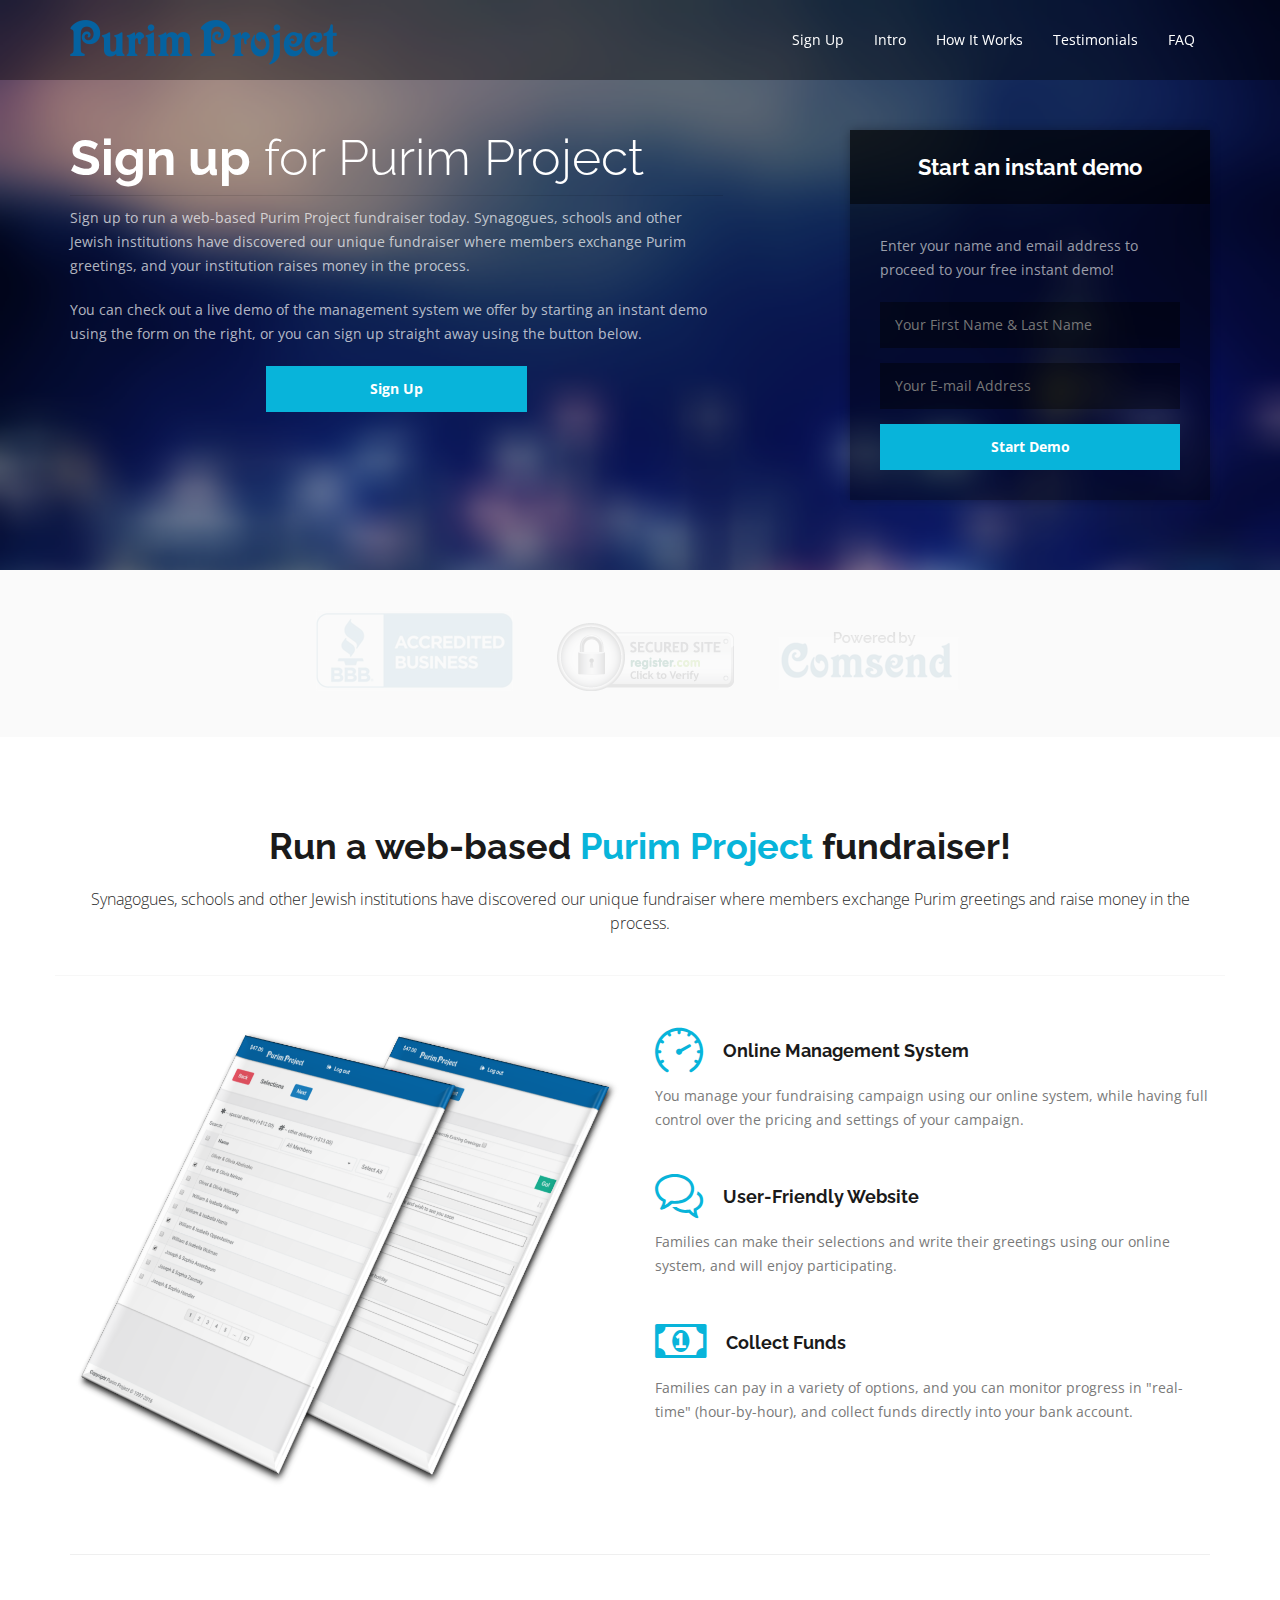
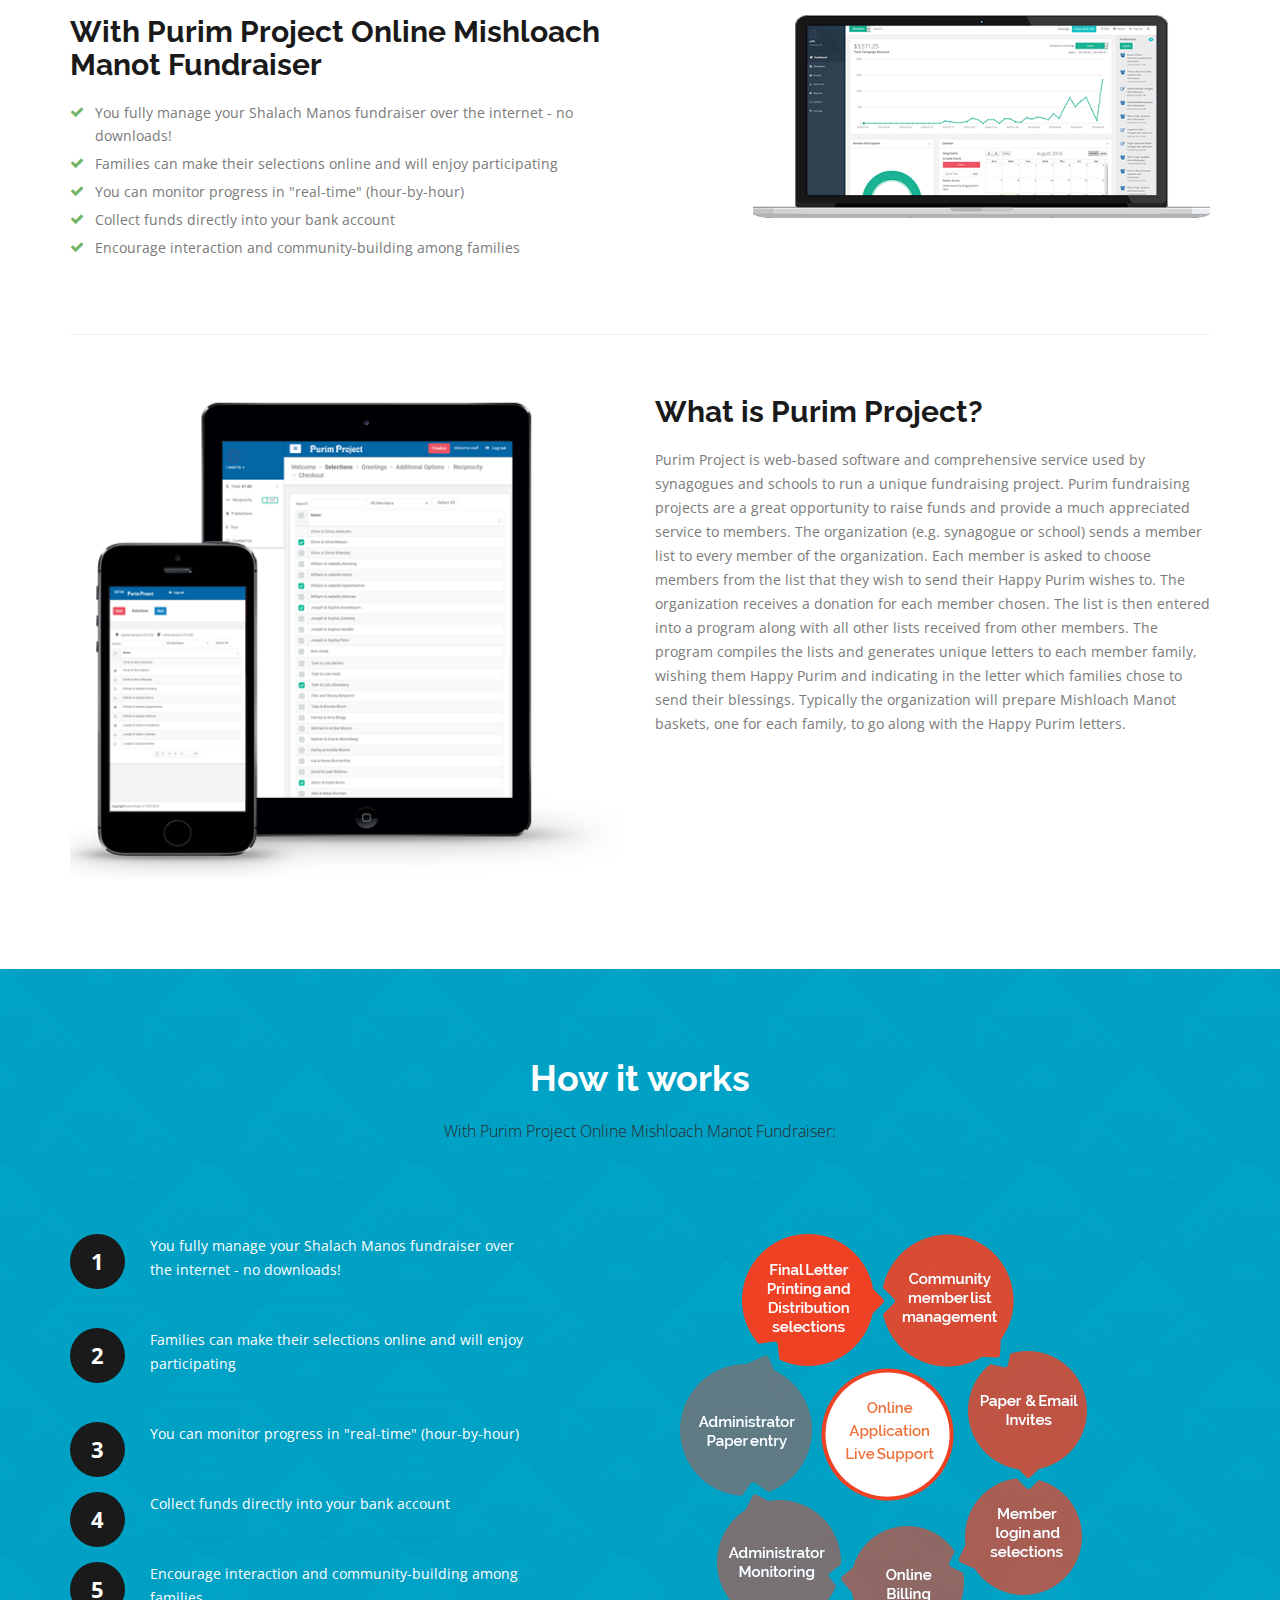
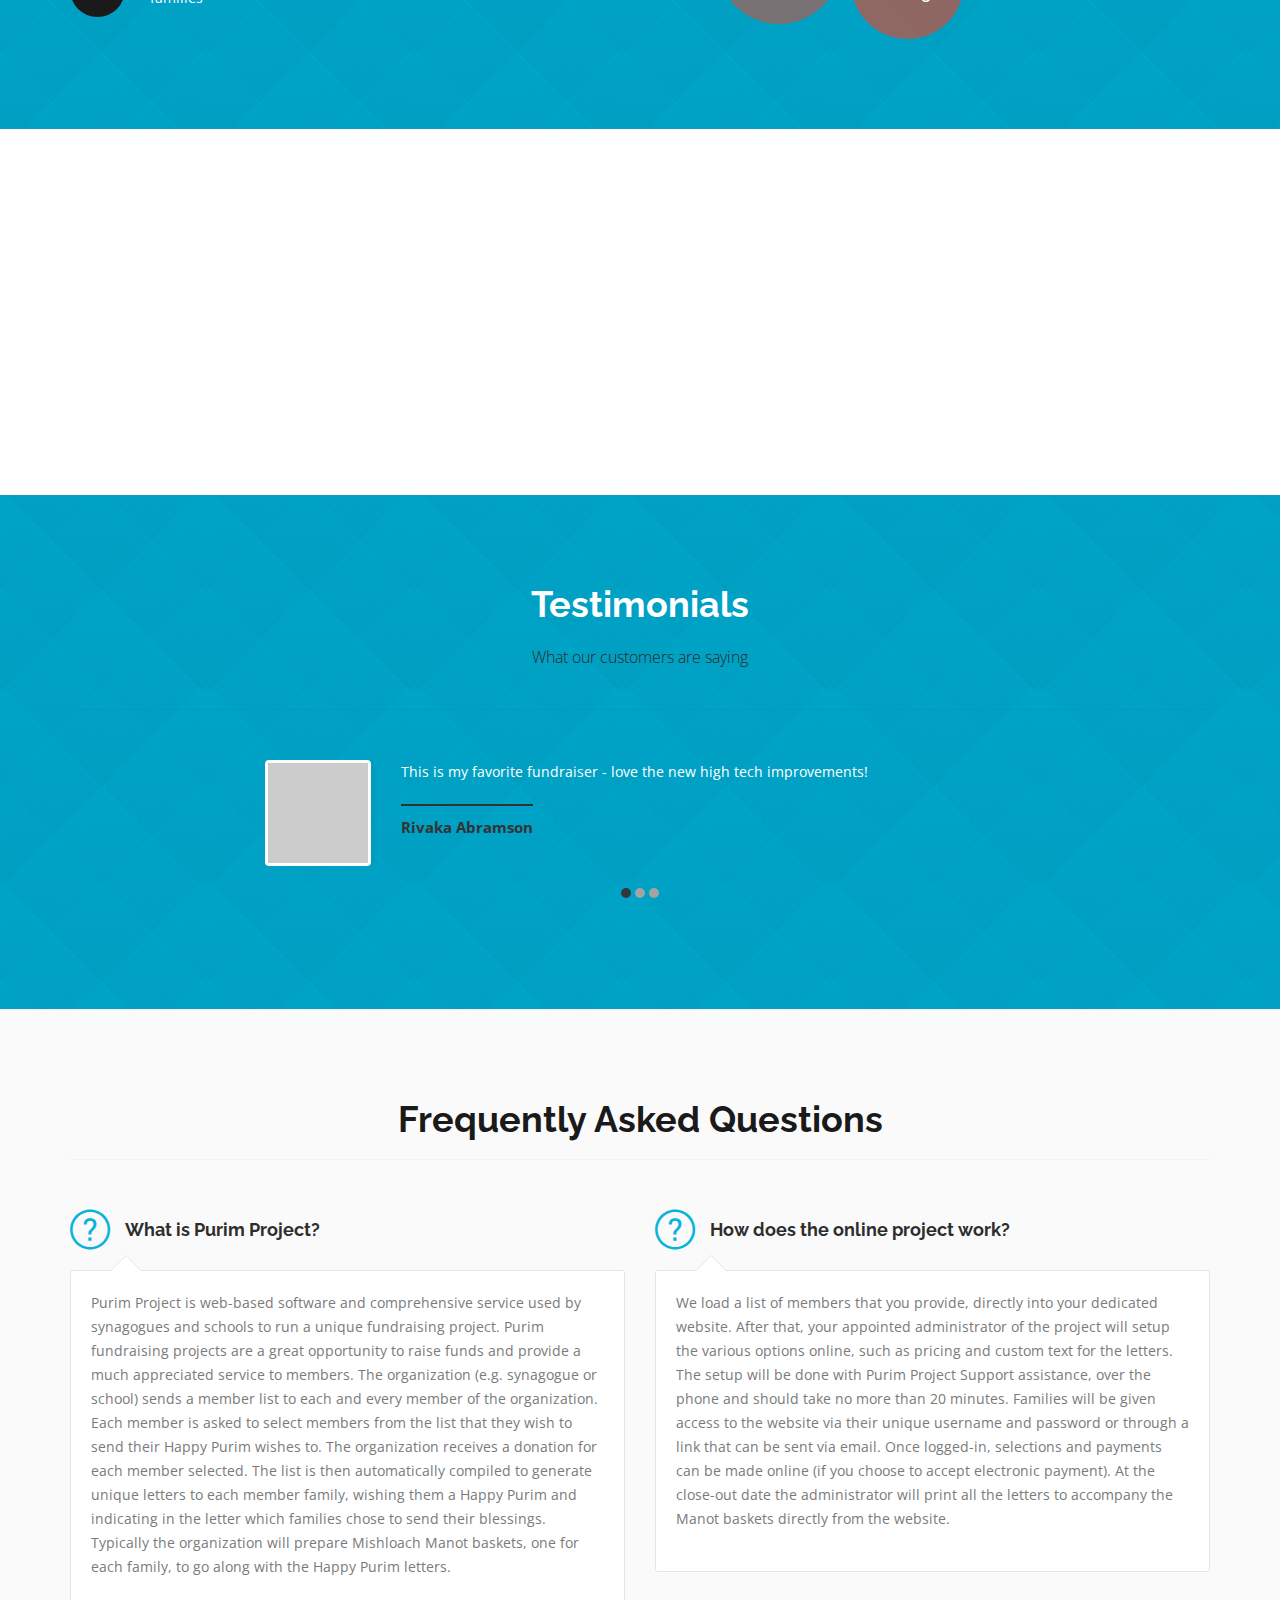
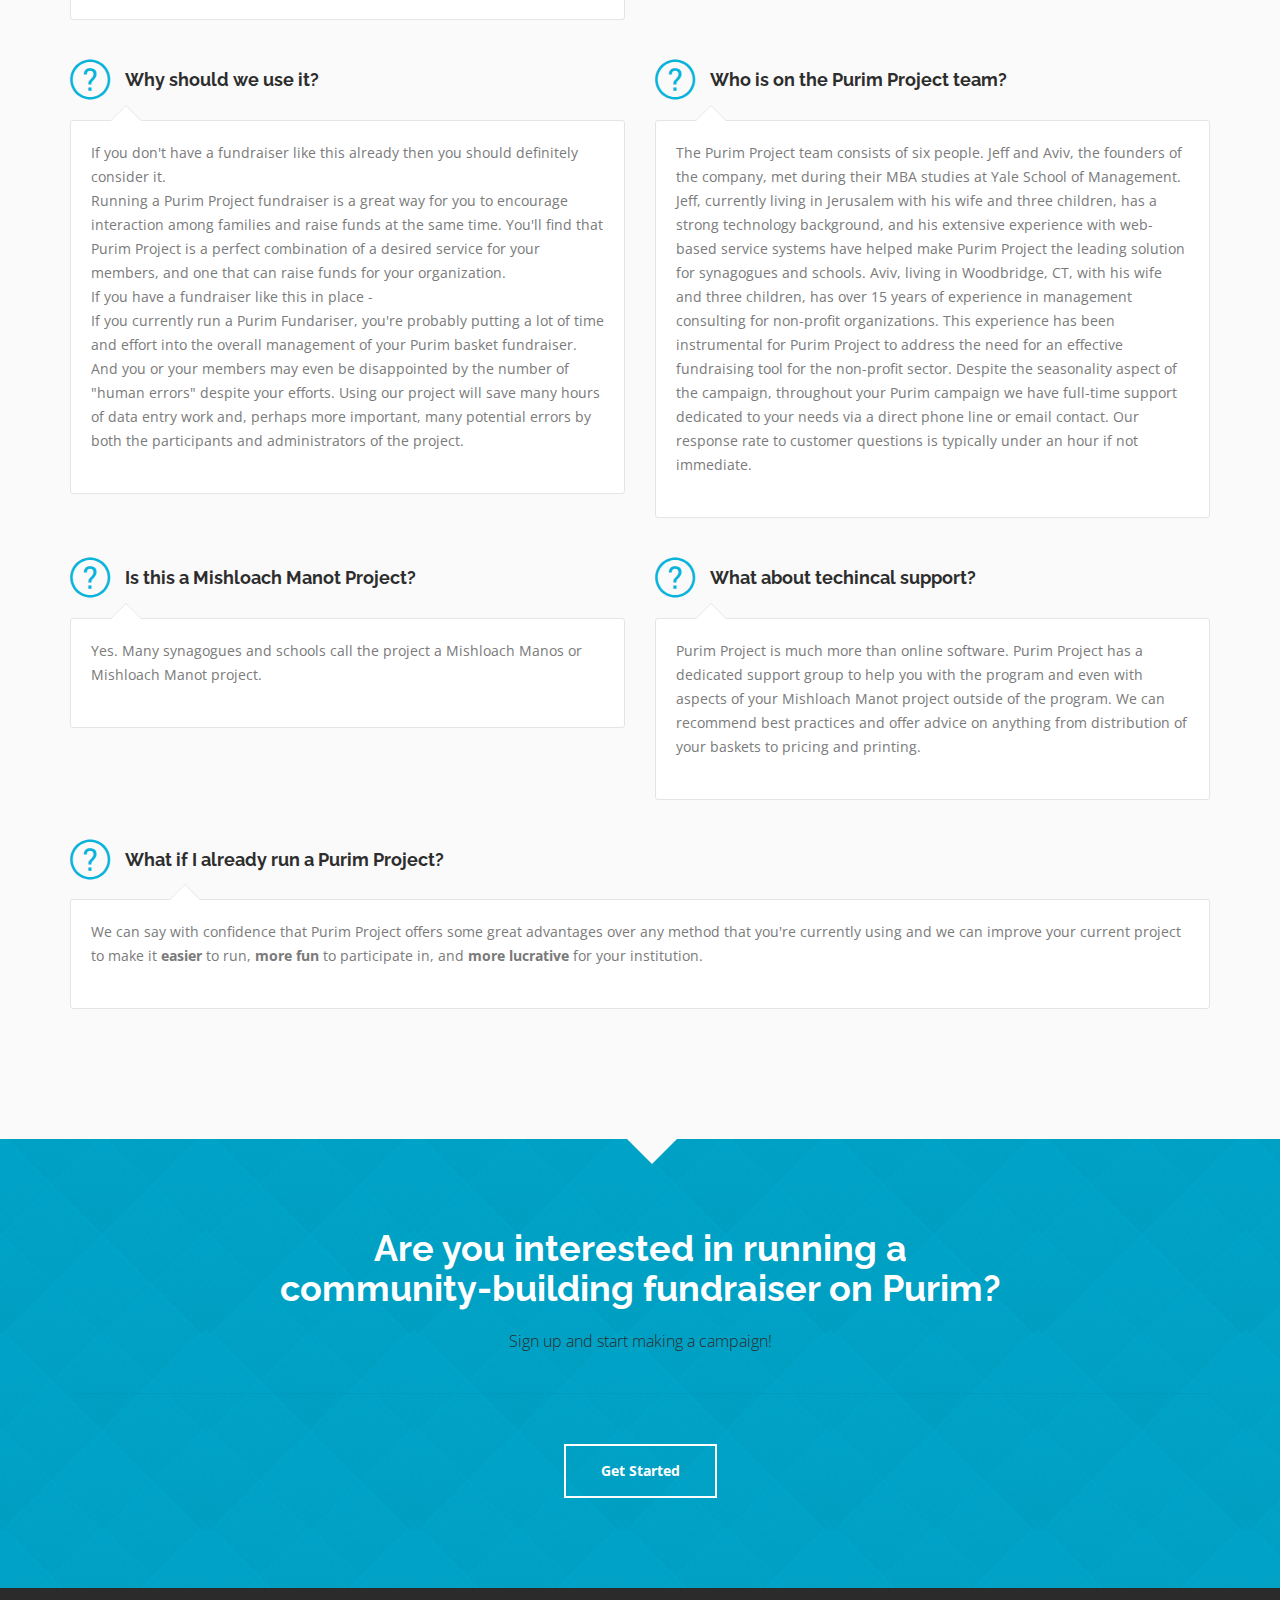
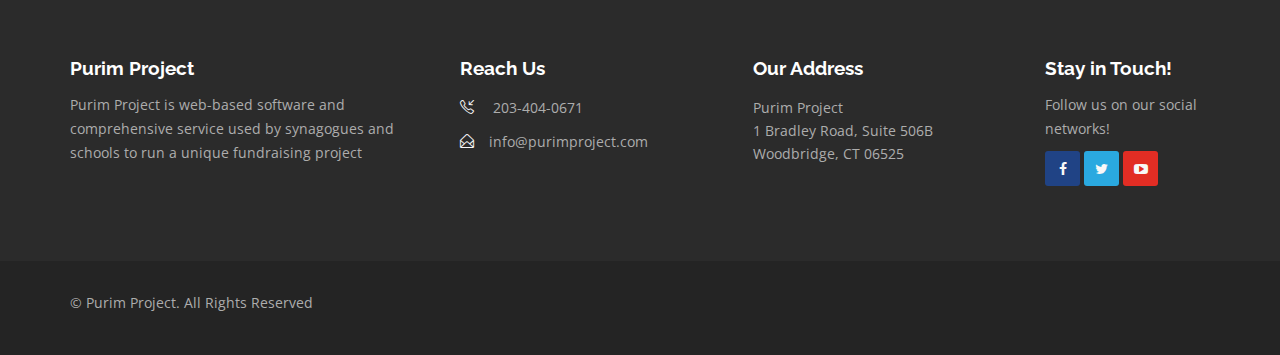
<file: index.html>
<!DOCTYPE html>
<!--[if lt IE 7 ]><html class="ie ie6" lang="en"> <![endif]-->
<!--[if IE 7 ]><html class="ie ie7" lang="en"> <![endif]-->
<!--[if IE 8 ]><html class="ie ie8" lang="en"> <![endif]-->
<!--[if (gte IE 9)|!(IE)]><!-->
<html lang="en"> <!--<![endif]-->

<head>
	<meta charset="utf-8">
	<title>Purim Project</title>
	<meta name="author" content="">
	<meta name="keywords" content="">
	<meta name="description" content="">		
	
	<!-- Mobile Specific Metas -->
	<meta name="viewport" content="width=device-width, initial-scale=1, maximum-scale=1">		
	
	<!-- Libs CSS -->
	<link href="css/bootstrap.css" rel="stylesheet">
	<link href="css/simple-line-icons.css" rel="stylesheet">
	<link href="css/font-awesome.min.css" rel="stylesheet">
	<link href="css/prettyPhoto.css" rel="stylesheet" type="text/css" media="all" />
	
	<!-- Template CSS -->
	<link href="css/style.css" rel="stylesheet"> 

	<!-- Google Fonts -->
	<link href='http://fonts.googleapis.com/css?family=Raleway:400,700,800&amp;subsetting=all' rel='stylesheet' type='text/css'>
	<link href='http://fonts.googleapis.com/css?family=Open+Sans:400italic,400,800,700,300' rel='stylesheet' type='text/css'>

	<!--[if lt IE 9]>
		<script src="./js/html5shiv.js"></script>
		<script src="./js/respond.js"></script>
		<meta http-equiv="X-UA-Compatible" content="IE=edge">
	<![endif]-->
	
</head>

<body data-spy="scroll" data-target=".navigation">
	
	<!-- Banner -->	
    <div id="banner" class="bg-blur">
		<!-- Start Header -->
		<div id="header">
			<nav class="navbar navbar-inverse navbar-fixed-top" role="navigation">
				<div class="container">
					<div class="navbar-header">
						<button type="button" class="navbar-toggle" data-toggle="collapse" data-target=".navbar-collapse">
							<span class="sr-only">Toggle navigation</span>
							<span class="icon-bar"></span>
							<span class="icon-bar"></span>
							<span class="icon-bar"></span>
						</button>
						<!-- Start Logo / Text -->
						<a class="navbar-brand text-logo" href="#"><img src="img/pp_logo.png" style="width:268px;height:45px;"></a>
						<!-- End Logo / Text -->
					</div>
					<!-- Start Navigation -->
					<div class="navigation navbar-collapse collapse">
						<ul class="nav navbar-nav menu-right">
							<li class="active"><a href="#banner">Sign Up</a></li>
							<li><a href="#intro">Intro</a></li>
							<li><a href="#how-it-works">How It Works</a></li>
							<li><a href="#testimonials">Testimonials</a></li>
							<li><a href="#faq">FAQ</a></li>
						</ul>
					</div>
					<!-- End Navigation  -->
				</div>
			</nav>
		</div>
		<!-- End Header -->
		<div class="banner-content">
			<div class="container">
				<div class="row">
					<!-- Start Header Text -->
					<div class="col-md-7 col-sm-7">
						<h1><strong>Sign up</strong> for Purim Project</h1>
						<p>Sign up to run a web-based Purim Project fundraiser today. Synagogues, schools and other Jewish institutions have discovered our unique fundraiser where members exchange Purim greetings, and your institution raises money in the process.</p>
						<p>You can check out a live demo of the management system we offer by starting an instant demo using the form on the right, or you can sign up straight away using the button below.</p>
						<a href="sign_up.html" class="btn btn-default btn-submit" style="width:40%;">Sign Up</a><br>
					</div>
					<!-- End Header Text -->
					<!-- Start Banner Optin Form-->
					<div class="col-lg-4 col-md-4 col-md-offset-1 col-sm-5">
						<div class="banner-form">
							<div class="form-title">
								<h2>Start an instant demo</h2>
							</div>
							<div class="form-body">
								<p>Enter your name and email address to proceed to your free instant demo!</p>
								<form id="banner-form" class="form" method="post" action="form.php">
									<div class="form-group">
										<input name="banner-name" id="banner-name" type="text" class="form-control" required placeholder="Your First Name & Last Name">
									</div>
									<div class="form-group">
										<input name="banner-email" id="banner-email" type="text" class="form-control" required placeholder="Your E-mail Address">
									</div>
									<button type="submit" class="btn btn-default btn-submit">Start Demo</button>
								</form>
							</div>
						</div>
					</div>
					<!-- End Banner Optin Form -->
				</div>
			</div>
		</div>
    </div>
	<!-- End Banner -->
	
	<!-- Clients Logo -->
	<div id="clients" class="padding40 bg-grey hidden-xs">
		<div class="container">
			<ul class="list-inline clients-logo text-center">
				<li><img src="img/partner1.png" alt="" title="" /></li><!--Image path of logo -->
				<li><img src="img/partner2.png" alt="" title="" /></li>
				<li><img src="img/partner3.png" alt="" title="" /></li>
			</ul>
		</div>
	</div>
	<!-- End Clients Logo -->
	
	<!-- Intro -->
	<section id="intro" class="section">
		<div class="container">
			<div class="row">
				<div class="col-md-12 headline">
					<h2>Run a web-based <span class="blue">Purim Project</span> fundraiser!</h2>
					<p>Synagogues, schools and other Jewish institutions have discovered our unique fundraiser where members exchange Purim greetings and raise money in the process.</p>
				</div>
			</div>
			<div class="row">
				<div class="col-lg-6 col-md-6">
					<img src="img/pp_phone.png" class="img-responsive" alt="" title="">
				</div>
				<div class="col-lg-6 col-md-6">
					<div class="features"><!-- Main Points -->
						<i class="line-font blue icon-speedometer"></i><!-- Main Point Icon -->
						<h3>Online Management System</h3><!-- Main Title -->
						<p>You manage your fundraising campaign using our online system, while having full control over the pricing and settings of your campaign.</p><!-- Main Text -->
					</div><!-- End Main Points -->
					<div class="features">
						<i class="line-font blue icon-bubbles"></i>
						<h3>User-Friendly Website</h3>
						<p>Families can make their selections and write their greetings using our online system, and will enjoy participating.</p>
					</div>
					<div class="features">
						<i class="line-font blue fa fa-money"></i>
						<h3>Collect Funds</h3>
						<p>Families can pay in a variety of options, and you can monitor progress in "real-time" (hour-by-hour), and collect funds directly into your bank account.</p>
					</div>
				</div>
			</div>
			<hr class="separator60"><!-- Separator -->
			<div class="row">
				<div class="col-md-6">
					<h2>With Purim Project Online Mishloach Manot Fundraiser</h2>
					<ul class="green-arrow"><!--Green arrow list -->
						<li>You fully manage your Shalach Manos fundraiser over the internet - no downloads!</li>
						<li>Families can make their selections online and will enjoy participating</li>
						<li>You can monitor progress in "real-time" (hour-by-hour)</li>
						<li>Collect funds directly into your bank account</li>
						<li>Encourage interaction and community-building among families</li>
					</ul>
				</div>
				<div class="col-md-5 col-md-offset-1">
					<img src="img/cms_laptop.png" class="img-responsive" alt="" title="">
				</div>
			</div>
			<hr class="separator60">
			<div class="row">
				<div class="col-md-6">
					<img src="img/pp_tablet.png" class="img-responsive" alt="" title="">
				</div>
				<div class="col-md-6">
					<div class="margintop">
						<h2>What is Purim Project?</h2>
						<p>Purim Project is web-based software and comprehensive service used by synagogues and schools to run a unique fundraising project. Purim fundraising projects are a great opportunity to raise funds and provide a much appreciated service to members. The organization (e.g. synagogue or school) sends a member list to every member of the organization. Each member is asked to choose members from the list that they wish to send their Happy Purim wishes to. The organization receives a donation for each member chosen. The list is then entered into a program along with all other lists received from other members. The program compiles the lists and generates unique letters to each member family, wishing them Happy Purim and indicating in the letter which families chose to send their blessings. Typically the organization will prepare Mishloach Manot baskets, one for each family, to go along with the Happy Purim letters.</p>
						</div>
				</div>
			</div>
		</div>
	</section>
	<!-- End Intro -->
	
	<!-- How It Works -->
	<section id="how-it-works" class="section bg-blue-pattern white-text">
		<div class="container">
			<div class="row">
				<div class="col-lg-12">
					<div class="headline">
						<h2>How it works</h2>
						<p>With Purim Project Online Mishloach Manot Fundraiser:</p>
					</div>
				</div>
			</div>
			<div class="row">
				<div class="col-md-5">
					<!-- How It Works List -->
					<ul class="steps-list">
						<li>
							<span>1</span><!-- Step Number -->
							<p>You fully manage your Shalach Manos fundraiser over the internet - no downloads!</p><!-- Step Description -->
						</li>
						<li>
							<span>2</span>
							<p>Families can make their selections online and will enjoy participating</p>
						</li>
						<li>
							<span>3</span>
							<p>You can monitor progress in "real-time" (hour-by-hour)</p>
						</li>
						<li>
							<span>4</span>
							<p>Collect funds directly into your bank account</p>
						</li>
						<li>
							<span>5</span>
							<p>Encourage interaction and community-building among families</p>
						</li>
					</ul>					
					<!-- End How It Works List -->
				</div>
				<div class="col-md-7 text-center">
					<img src="img/bubbles.png" class="img-responsive" alt="" title="" />
				</div>	
			</div>
		</div>
	</section>
	<!-- End How it Works -->

	<!-- Features -->
    <section id="features" class="section" style="padding:0px;">
		<iframe width="100%" height="360" src="https://www.youtube.com/embed/Y0FhTnALi-I?rel=0" frameborder="0" allowfullscreen></iframe> <!-- Responsive video iframe -->
	</section>
	<!--End Features -->
	
	<!--Testimonials -->
	<section id="testimonials" class="section bg-blue-pattern white-text border-bottom"> <!-- bg-testimonial -->
		<div class="container">
			<div class="row">
				<div class="col-lg-12">
					<div class="headline">
						<h2>Testimonials</h2>
						<p>What our customers are saying</p>
					</div>
				</div>
			</div>	
			<div class="row">
				<div class="col-md-8 col-md-offset-2">
					<!-- Start Testimonial Slider -->
					<div class="carousel slide carousel-mod" data-ride="carousel" id="testimonial">
						<div class="carousel-inner">
							<!-- Testimonial #1  -->
							<div class="item active">
								<div class="testimonial-inner">
									<img src="img/testi.jpg" alt="" title="" /><!-- Testimonial Image  -->
									<p>This is my favorite fundraiser - love the new high tech improvements!</p><!-- Tesimonial  -->
									<small>Rivaka Abramson</small><!-- Testimonial Author  -->
								</div>
							</div>
							<!-- End Testimonial #1  -->
							<div class="item">
								<div class="testimonial-inner">
									<img src="img/testi.jpg" alt="" title="" /><!-- Testimonial Image  -->
									<p>Great Job! It was very easy and an excellent way to do it.</p><!-- Tesimonial  -->
									<small>Herbert Goldman</small><!-- Testimonial Author  -->
								</div>
							</div>				
							<div class="item">
								<div class="testimonial-inner">
									<img src="img/testi.jpg" alt="" title="" /><!-- Testimonial Image  -->
									<p>You are AMAZING!!!! This was easier than ordering from LLBean...</p><!-- Tesimonial  -->
									<small>Steve Millman</small><!-- Testimonial Author  -->
								</div>
							</div>					
						</div>
						<!-- Testimonial Navigation  -->
						<ol class="carousel-indicators">
							<li data-target="#testimonial" data-slide-to="0" class="active"></li>
							<li data-target="#testimonial" data-slide-to="1"></li>
							<li data-target="#testimonial" data-slide-to="2"></li>
						</ol>
						<!-- End Testimonial Navigation  -->
					</div>
				</div>
			</div>
		</div>
	</section>
	<!-- End Testimonials -->
	
	<!-- FAQ -->
	<section id="faq" class="section bg-grey  arrow-bottom">
		<div class="container">
			<div class="row">
				<div class="col-lg-12">
					<div class="headline">
						<h2>Frequently Asked Questions</h2>
					</div>
				</div>
			</div>
			<div class="row">
				<div class="col-md-6 col-sm-6">
					<div class="faq-body"><!-- FAQ -->
						<i class="line-font blue icon-question"></i><!-- Question Mark Icon -->
						<h4>What is Purim Project?</h4><!-- Question -->
						<div class="answer"><!-- Answer -->
							<p>Purim Project is web-based software and comprehensive service used by synagogues and schools to run a unique fundraising project. Purim fundraising projects are a great opportunity to raise funds and provide a much appreciated service to members. The organization (e.g. synagogue or school) sends a member list to each and every member of the organization. Each member is asked to select members from the list that they wish to send their Happy Purim wishes to. The organization receives a donation for each member selected. The list is then automatically compiled to generate unique letters to each member family, wishing them a Happy Purim and indicating in the letter which families chose to send their blessings. Typically the organization will prepare Mishloach Manot baskets, one for each family, to go along with the Happy Purim letters.</p>
						</div>
					</div><!-- End FAQ -->
				</div>
				<div class="col-md-6 col-sm-6">
					<div class="faq-body"><!-- FAQ -->
						<i class="line-font blue icon-question"></i><!-- Question Mark Icon -->
						<h4>How does the online project work?</h4><!-- Question -->
						<div class="answer"><!-- Answer -->
							<p>We load a list of members that you provide, directly into your dedicated website. After that, your appointed administrator of the project will setup the various options online, such as pricing and custom text for the letters. The setup will be done with Purim Project Support assistance, over the phone and should take no more than 20 minutes. Families will be given access to the website via their unique username and password or through a link that can be sent via email. Once logged-in, selections and payments can be made online (if you choose to accept electronic payment). At the close-out date the administrator will print all the letters to accompany the Manot baskets directly from the website.</p>
						</div>
					</div><!-- End FAQ -->
				</div>
			</div>
			<div class="row">
				<div class="col-md-6 col-sm-6">
					<div class="faq-body"><!-- FAQ -->
						<i class="line-font blue icon-question"></i><!-- Question Mark Icon -->
						<h4>Why should we use it?</h4><!-- Question -->
						<div class="answer"><!-- Answer -->
							<p>If you don't have a fundraiser like this already then you should definitely consider it.<br>
							Running a Purim Project fundraiser is a great way for you to encourage interaction among families and raise funds at the same time. You'll find that Purim Project is a perfect combination of a desired service for your members, and one that can raise funds for your organization.<br>
							If you have a fundraiser like this in place -<br>
							If you currently run a Purim Fundariser, you're probably putting a lot of time and effort into the overall management of your Purim basket fundraiser. And you or your members may even be disappointed by the number of "human errors" despite your efforts. Using our project will save many hours of data entry work and, perhaps more important, many potential errors by both the participants and administrators of the project. </p>
						</div><!-- End FAQ -->
					</div>
				</div>
				<div class="col-md-6 col-sm-6">
					<div class="faq-body"><!-- FAQ -->
						<i class="line-font blue icon-question"></i><!-- Question Mark Icon -->
						<h4>Who is on the Purim Project team?</h4><!-- Question -->
						<div class="answer"><!-- Answer -->
							<p>The Purim Project team consists of six people. Jeff and Aviv, the founders of the company, met during their MBA studies at Yale School of Management. Jeff, currently living in Jerusalem with his wife and three children, has a strong technology background, and his extensive experience with web-based service systems have helped make Purim Project the leading solution for synagogues and schools. Aviv, living in Woodbridge, CT, with his wife and three children, has over 15 years of experience in management consulting for non-profit organizations. This experience has been instrumental for Purim Project to address the need for an effective fundraising tool for the non-profit sector. Despite the seasonality aspect of the campaign, throughout your Purim campaign we have full-time support dedicated to your needs via a direct phone line or email contact. Our response rate to customer questions is typically under an hour if not immediate. </p>
						</div>
					</div><!-- End FAQ -->
				</div>
			</div>
			<div class="row">
				<div class="col-md-6 col-sm-6">
					<div class="faq-body"><!-- FAQ -->
						<i class="line-font blue icon-question"></i><!-- Question Mark Icon -->
						<h4>Is this a Mishloach Manot Project?</h4><!-- Question -->
						<div class="answer"><!-- Answer -->
							<p>Yes. Many synagogues and schools call the project a Mishloach Manos or Mishloach Manot project.</p>
						</div>
					</div><!-- End FAQ -->
				</div>
				<div class="col-md-6 col-sm-6">
					<div class="faq-body"><!-- FAQ -->
						<i class="line-font blue icon-question"></i><!-- Question Mark Icon -->
						<h4>What about techincal support?</h4><!-- Question -->
						<div class="answer"><!-- Answer -->
							<p>Purim Project is much more than online software. Purim Project has a dedicated support group to help you with the program and even with aspects of your Mishloach Manot project outside of the program. We can recommend best practices and offer advice on anything from distribution of your baskets to pricing and printing.</p>
						</div>
					</div><!-- End FAQ -->
				</div>
			</div>
			<div class="row">
				<div class="col-md-12 col-sm-12">
					<div class="faq-body"><!-- FAQ -->
						<i class="line-font blue icon-question"></i><!-- Question Mark Icon -->
						<h4>What if I already run a Purim Project?</h4><!-- Question -->
						<div class="answer"><!-- Answer -->
							<p>We can say with confidence that Purim Project offers some great advantages over any method that you're currently using and we can improve your current project to make it <strong>easier</strong> to run, <strong>more fun</strong> to participate in, and <strong>more lucrative</strong> for your institution. </p>
						</div><!-- End FAQ -->
					</div>
				</div>
			</div>
		</div>
	</section>	
	<!-- End FAQ -->
		
	<!-- Call To Action -->
	<section id="subscribe" class="section bg-blue-pattern">
		<div class="container">
			<div class="row">
				<div class="col-lg-12 text-center white-text">
					<div class="headline">
						<h2>Are you interested in running a<br>community-building fundraiser on Purim?</h2>
						<p class="subline">Sign up and start making a campaign!</p>
					</div>
					<a href="#" class="btn btn-transparent btn-big">Get Started</a>
				</div>
			</div>
		</div>
	</section>
	<!-- End Call To Action -->

	<!-- Footer Top -->
	<section class="footer footer-top">
		<div class="container">
			<div class="row">
				<!-- Footer Intro  -->
				<div class="col-md-4">
					<h3>Purim Project</h3>
					<p>Purim Project is web-based software and comprehensive service used by synagogues and schools to run a unique fundraising project</p>
				</div>
				<!-- End Footer Intro  -->
				<!-- Contact Details  -->
				<div class="col-md-3">
					<div class="contact-info">
						<h3>Reach Us</h3>
						<ul class="contact-list">
							<li><i class="icon-call-in"></i>  203-404-0671</li>
							<li><i class="icon-envelope-open"></i><a href="mailto:info@purimproject.com">info@purimproject.com</a></li>
						</ul>
					</div>
				</div>	
				<!-- End Contact Details  -->
				<!-- Quick Links -->
				<div class="col-md-3">				
					<h3>Our Address</h3>
					<ul class="contact-list">
						<li>Purim Project<br>1 Bradley Road, Suite 506B<br>Woodbridge, CT 06525</li>
					</ul>
				</div>
				<!-- End Quick links -->
				<!-- Social Links -->
				<div class="col-sm-2">
					<h3>Stay in Touch!</h3>
					<p>Follow us on our social networks!</p>
					<ul class="social">
						<li class="facebook"> <a href="#"> <i class="fa fa-facebook"></i> </a> </li>
						<li class="twitter"> <a href="#"> <i class="fa fa-twitter"></i> </a> </li>
						<li class="youtube"> <a href="#"> <i class="fa fa-youtube-play"></i> </a> </li>
					</ul>
				</div>
				<!--End Social Links  -->
			</div>
		</div>
	</section>
	<!-- End Footer Top -->
	
	<!-- Footer Bottom -->	
	<footer class="footer footer-sub">
		<div class="container">
			<div class="row">
				<div class="col-lg-6 col-sm-6">
					<p>&copy; Purim Project. All Rights Reserved</p>
				</div>
				<div class="col-lg-6 col-sm-6">
					<p class="copyright"></p>
				</div>
			</div>
		</div>
	</footer>
	<!-- End Footer Bottom -->

	<!-- Start Js Files -->
	<script type="text/javascript" src="http://code.jquery.com/jquery-2.1.0.min.js"></script><!--jQuery is a Javascript library that greatly reduces the amount of code that you must write.-->
	<script type="text/javascript">window.jQuery || document.write('<script src="js/jquery-2.1.0.min.js"><\/script>')</script>
	<script src="js/bootstrap.min.js" type="text/javascript"></script><!--Packed with many functionalies such as carousel slider, responsivity, tabs, drop downs, buttons, and many other features-->
	<script src="js/modernizr.min.js" type="text/javascript"></script><!--Modernizr is an open-source JavaScript library that helps you build the next generation of HTML5 and CSS3-powered websites.-->
	<script src="js/jquery.prettyPhoto.js" type="text/javascript" ></script><!-- Script for Lightbox Image  -->
	<script src="js/custom.js" type="text/javascript"></script><!-- Script File containing all customizations  -->
	<!-- End Js Files  -->

</body>
</html>
</file>
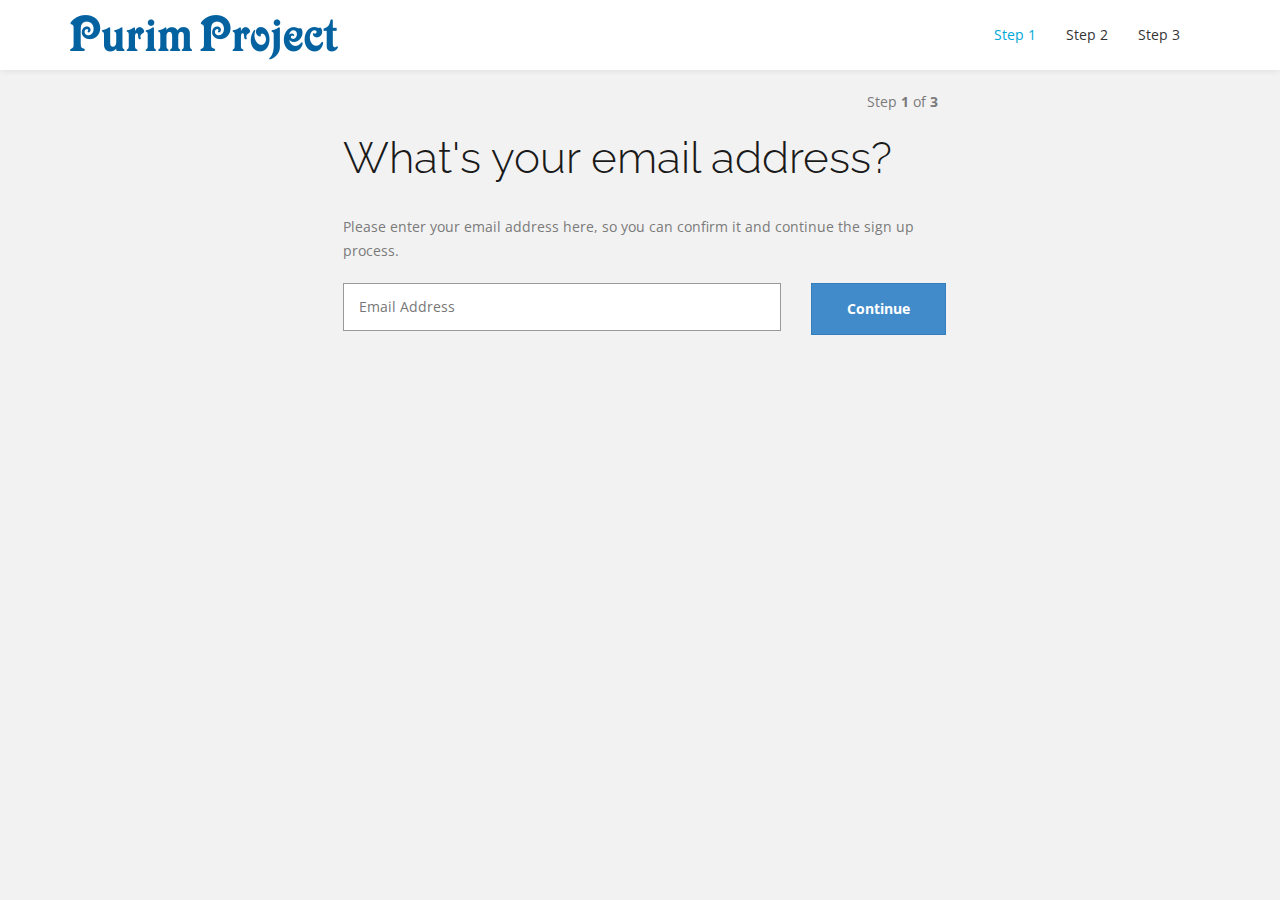
<file: sign_up.html>
<!DOCTYPE html>
<html lang="en">

<head>
	<meta charset="utf-8">
	<title>Purim Project</title>
	<meta name="author" content="">
	<meta name="keywords" content="">
	<meta name="description" content="">		
	
	<!-- Mobile Specific Metas -->
	<meta name="viewport" content="width=device-width, initial-scale=1, maximum-scale=1">		
	
	<!-- Libs CSS -->
	<link href="css/bootstrap.css" rel="stylesheet">
	<link href="css/simple-line-icons.css" rel="stylesheet">
	<link href="css/font-awesome.min.css" rel="stylesheet">
	<link href="css/prettyPhoto.css" rel="stylesheet" type="text/css" media="all" />
	
	<!-- Template CSS -->
	<link href="css/style.css" rel="stylesheet"> 
	<link href="css/slides.css" rel="stylesheet"> 
	<link href="css/ladda-themeless.min.css" rel="stylesheet" type="text/css" />

	<!-- Google Fonts -->
	<link href='http://fonts.googleapis.com/css?family=Raleway:400,700,800&amp;subsetting=all' rel='stylesheet' type='text/css'>
	<link href='http://fonts.googleapis.com/css?family=Open+Sans:400italic,400,800,700,300' rel='stylesheet' type='text/css'>
	
	<script src="./js/jquery-2.1.0.min.js"></script>
	<script src="./js/bootstrap.min.js"></script>
	<script src="./js/spin.min.js"></script>
	<script src="./js/ladda.min.js"></script>

	<!--[if lt IE 9]>
		<script src="./js/html5shiv.js"></script>
		<script src="./js/respond.js"></script>
		<meta http-equiv="X-UA-Compatible" content="IE=edge">
	<![endif]-->
	<script type="text/javascript">
		var currentSlide = 0;
		var slides = [".first-slide", ".second-slide", ".third-slide"];
		function nextSlide() {
			$(".navbar-nav li:nth-child(" + (currentSlide+1) + ")").removeClass("active");
			$(".navbar-nav li:nth-child(" + (currentSlide+2) + ")").addClass("active");
			$(slides[currentSlide]).css('margin-left', '-100%');
			$(slides[currentSlide+1]).css('margin-left', '0%');
			currentSlide++;
		}
		function submitEmail() {
			$("#emailForm input,#emailForm button").attr('disabled', '');
			var l = Ladda.create( document.querySelector( '#emailForm [type="button"]' ) );
			l.start();
			//TODO: submit emailForm in AJAX
			setTimeout(function() {
				l.stop();
				$("#emailForm input,#emailForm button").attr('disabled', '');
				$('#conf-row').show(500);
			}, 2000);
		}
		function confEmail() {
			$("#confForm input,#confForm button").attr('disabled', '');
			var l = Ladda.create( document.querySelector( '#confForm [type="button"]' ) );
			l.start();
			//TODO: submit confForm in AJAX
			setTimeout(function() {
				l.stop();
				$("#confForm input,#confForm button").attr('disabled', '');
				nextSlide();
			}, 2000);
			/*
			FAIL FUNCTION : function() {
				l.stop();
				$("#confForm input").val('');
				$("#confForm input,#confForm button").removeAttr('disabled');
			}
			*/
		}
		function submitName() {
			$("#nameForm input,#nameForm button").attr('disabled', '');
			var l = Ladda.create( document.querySelector( '#nameForm [type="button"]' ) );
			l.start();
			//TODO: submit nameForm in AJAX
			setTimeout(function() {
				l.stop();
				$("#nameForm input,#nameForm button").attr('disabled', '');
				nextSlide();
			}, 2000);
		}
		function submitPhone() {
			$("#phoneForm input,#phoneForm button").attr('disabled', '');
			var l = Ladda.create( document.querySelector( '#phoneForm [type="button"]' ) );
			l.start();
			//TODO: submit phoneForm in AJAX
			setTimeout(function() {
				l.stop();
				$("#phoneForm input,#phoneForm button").attr('disabled', '');
				$("#finish-modal").modal("show");
			}, 2000);
		}
		$(document).ready(function() {
			$("form").on('submit', function(e) {
				e.preventDefault();
				$("#" + this.id + " [type='button']").focus().trigger('click');
			});
			$(".conf-text").on('keyup', function(e) {
				if(e.keyCode != 8 && this.id!="conf6")
					$("#conf" + (parseInt(this.id.substring(4)) + 1)).focus();
				else if(e.keyCode == 8 && this.id!="conf1")
					$("#conf" + (parseInt(this.id.substring(4)) - 1)).focus();
			});
		});
	</script>
</head>
<body onload="">
	<div class="modal fade" id="finish-modal" tabindex="-1" role="dialog" data-backdrop="static" data-keyboard="false">
		<div class="modal-dialog" role="document">
			<div class="modal-content">
				<div class="modal-header">
					<h4 class="modal-title" id="myModalLabel">Done!</h4>
				</div>
				<div class="modal-body">
					<p>You have successfully signed up for Purim Project. A member of the Purim Project team will be be in touch with you soon <i class="fa fa-smile-o"></i></p>
					<p>Click the finish button to go back to the home page, and read more about Purim Project.</p>
				</div>
				<div class="modal-footer text-center">
					<a href="index.html" class="btn btn-primary">Finish</a>
				</div>
			</div>
		</div>
	</div>
	<div id="header">
		<nav class="navbar navbar-inverse navbar-top scroll-fixed-navbar" role="navigation">
			<div class="container">
				<div class="navbar-header">
					<button type="button" class="navbar-toggle" data-toggle="collapse" data-target=".navbar-collapse">
						<span class="sr-only">Toggle navigation</span>
						<span class="icon-bar"></span>
						<span class="icon-bar"></span>
						<span class="icon-bar"></span>
					</button>
					<!-- Start Logo / Text -->
					<a class="navbar-brand text-logo" href="#"><img src="img/pp_logo.png" style="width:268px;height:45px;"></a>
					<!-- End Logo / Text -->
				</div>
				<!-- Start Navigation -->
				<div class="navigation navbar-collapse collapse">
					<ul class="nav navbar-nav menu-right">
						<li class="active"><a>Step 1</a></li>
						<li><a>Step 2</a></li>
						<li><a>Step 3</a></li>
					</ul>
				</div>
				<!-- End Navigation  -->
			</div>
		</nav>
	</div>
	<div class="slide first-slide">
		<div class="row">
			<div class="col-lg-3">
			</div>
			<div class="col-lg-6">
				<div class="col-lg-12">
					<p class="step-count">Step <strong>1</strong> of <strong>3</strong><br></p>
					<h1>What's your email address?</h1><br>
					<p>Please enter your email address here, so you can confirm it and continue the sign up process.</p>
				</div>
				<form id="emailForm">
				<div class="col-lg-9"><input type="text" class="form-control" placeholder="Email Address" /></div>
				<div class="col-lg-3 text-right"><button type="button" class="btn btn-primary" onclick="submitEmail();" data-style="expand-right">Continue</button></div>
				</form>
			</div>
			<div class="col-lg-3">
			</div>
		</div>
		<div class="row" id="conf-row">
			<div class="col-lg-3">
			</div>
			<div class="col-lg-6">
				<div class="col-lg-12">
					<h1>Confirm your email address</h1><br>
					<p>You have received an email with a 6-digit confirmation code. Please enter your code below to continue the sign up process.</p>
				</div>
				<form id="confForm">
				<div class="col-lg-3"></div>
				<div class="col-lg-1"><input type="text" class="form-control text-center conf-text" maxlength="1" id="conf1" /></div>
				<div class="col-lg-1"><input type="text" class="form-control text-center conf-text" maxlength="1" id="conf2" /></div>
				<div class="col-lg-1"><input type="text" class="form-control text-center conf-text" maxlength="1" id="conf3" /></div>
				<div class="col-lg-1"><input type="text" class="form-control text-center conf-text" maxlength="1" id="conf4" /></div>
				<div class="col-lg-1"><input type="text" class="form-control text-center conf-text" maxlength="1" id="conf5" /></div>
				<div class="col-lg-1"><input type="text" class="form-control text-center conf-text" maxlength="1" id="conf6" /></div>
				<div class="col-lg-3"></div>
				<div class="col-lg-12 text-center"><button type="button" class="btn btn-primary" onclick="confEmail();" data-style="expand-right">Confirm</button></div>
				</form>
			</div>
			<div class="col-lg-3">
			</div>
		</div>
	</div>
	<div class="slide second-slide">
		<div class="row">
			<div class="col-lg-3">
			</div>
			<div class="col-lg-6">
				<div class="col-lg-12">
					<p class="step-count">Step <strong>2</strong> of <strong>3</strong><br></p>
					<h1>What's your name?</h1><br>
					<p>Your organization name will be visible to your organization members. Your name will be used in emails sent to you.</p>
				</div>
				<form id="nameForm">
				<div class="col-lg-6"><input type="text" class="form-control" placeholder="First Name" /></div>
				<div class="col-lg-6"><input type="text" class="form-control" placeholder="Last Name" /></div>
				<div class="col-lg-12"><input type="text" class="form-control" placeholder="Organization Name" /></div>
				<div class="col-lg-12 text-center"><button type="button" class="btn btn-primary" onclick="submitName();" data-style="expand-right">Continue</button></div>
				</form>
			</div>
			<div class="col-lg-3">
			</div>
		</div>
	</div>
	<div class="slide third-slide">
		<div class="row">
			<div class="col-lg-3">
			</div>
			<div class="col-lg-6">
				<div class="col-lg-12">
					<p class="step-count">Step <strong>3</strong> of <strong>3</strong><br></p>
					<h1>One last thing...</h1><br>
					<p>What's your phone number? It will be used to contact you, in case you don't respond to emails.</p>
				</div>
				<form id="phoneForm">
				<div class="col-lg-9"><input type="text" class="form-control" placeholder="Phone Number" /></div>
				<div class="col-lg-3 text-right"><button type="button" class="btn btn-primary" onclick="submitPhone();" data-style="expand-right">Submit</button></div>
				</form>
			</div>
			<div class="col-lg-3">
			</div>
		</div>
	</div>
</body>
</html>
</file>
<file: css/simple-line-icons.css>
@font-face {
	font-family: 'Simple-Line-Icons';
	src:url('../fonts/Simple-Line-Icons.eot');
	src:url('../fonts/Simple-Line-Icons.eot?#iefix') format('embedded-opentype'),
		url('../fonts/Simple-Line-Icons.woff') format('woff'),
		url('../fonts/Simple-Line-Icons.ttf') format('truetype'),
		url('../fonts/Simple-Line-Icons.svg#Simple-Line-Icons') format('svg');
	font-weight: normal;
	font-style: normal;
}

/* Use the following CSS code if you want to use data attributes for inserting your icons */
[data-icon]:before {
	font-family: 'Simple-Line-Icons';
	content: attr(data-icon);
	speak: none;
	font-weight: normal;
	font-variant: normal;
	text-transform: none;
	line-height: 1;
	-webkit-font-smoothing: antialiased;
	-moz-osx-font-smoothing: grayscale;
}

/* Use the following CSS code if you want to have a class per icon */
/*
Instead of a list of all class selectors,
you can use the generic selector below, but it's slower:
[class*="icon-"] {
*/
.icon-user-female, .icon-user-follow, .icon-user-following, .icon-user-unfollow, .icon-trophy, .icon-screen-smartphone, .icon-screen-desktop, .icon-plane, .icon-notebook, .icon-moustache, .icon-mouse, .icon-magnet, .icon-energy, .icon-emoticon-smile, .icon-disc, .icon-cursor-move, .icon-crop, .icon-credit-card, .icon-chemistry, .icon-user, .icon-speedometer, .icon-social-youtube, .icon-social-twitter, .icon-social-tumblr, .icon-social-facebook, .icon-social-dropbox, .icon-social-dribbble, .icon-shield, .icon-screen-tablet, .icon-magic-wand, .icon-hourglass, .icon-graduation, .icon-ghost, .icon-game-controller, .icon-fire, .icon-eyeglasses, .icon-envelope-open, .icon-envelope-letter, .icon-bell, .icon-badge, .icon-anchor, .icon-wallet, .icon-vector, .icon-speech, .icon-puzzle, .icon-printer, .icon-present, .icon-playlist, .icon-pin, .icon-picture, .icon-map, .icon-layers, .icon-handbag, .icon-globe-alt, .icon-globe, .icon-frame, .icon-folder-alt, .icon-film, .icon-feed, .icon-earphones-alt, .icon-earphones, .icon-drop, .icon-drawer, .icon-docs, .icon-directions, .icon-direction, .icon-diamond, .icon-cup, .icon-compass, .icon-call-out, .icon-call-in, .icon-call-end, .icon-calculator, .icon-bubbles, .icon-briefcase, .icon-book-open, .icon-basket-loaded, .icon-basket, .icon-bag, .icon-action-undo, .icon-action-redo, .icon-wrench, .icon-umbrella, .icon-trash, .icon-tag, .icon-support, .icon-size-fullscreen, .icon-size-actual, .icon-shuffle, .icon-share-alt, .icon-share, .icon-rocket, .icon-question, .icon-pie-chart, .icon-pencil, .icon-note, .icon-music-tone-alt, .icon-music-tone, .icon-microphone, .icon-loop, .icon-logout, .icon-login, .icon-list, .icon-like, .icon-home, .icon-grid, .icon-graph, .icon-equalizer, .icon-dislike, .icon-cursor, .icon-control-start, .icon-control-rewind, .icon-control-play, .icon-control-pause, .icon-control-forward, .icon-control-end, .icon-calendar, .icon-bulb, .icon-bar-chart, .icon-arrow-up, .icon-arrow-right, .icon-arrow-left, .icon-arrow-down, .icon-ban, .icon-bubble, .icon-camcorder, .icon-camera, .icon-check, .icon-clock, .icon-close, .icon-cloud-download, .icon-cloud-upload, .icon-doc, .icon-envelope, .icon-eye, .icon-flag, .icon-folder, .icon-heart, .icon-info, .icon-key, .icon-link, .icon-lock, .icon-lock-open, .icon-magnifier, .icon-magnifier-add, .icon-magnifier-remove, .icon-paper-clip, .icon-paper-plane, .icon-plus, .icon-pointer, .icon-power, .icon-refresh, .icon-reload, .icon-settings, .icon-star, .icon-symbol-female, .icon-symbol-male, .icon-target, .icon-volume-1, .icon-volume-2, .icon-volume-off, .icon-users {
	font-family: 'Simple-Line-Icons';
	speak: none;
	font-style: normal;
	font-weight: normal;
	font-variant: normal;
	text-transform: none;
	line-height: 1;
	-webkit-font-smoothing: antialiased;
}
.icon-user-female:before {
	content: "\e000";
}
.icon-user-follow:before {
	content: "\e002";
}
.icon-user-following:before {
	content: "\e003";
}
.icon-user-unfollow:before {
	content: "\e004";
}
.icon-trophy:before {
	content: "\e006";
}
.icon-screen-smartphone:before {
	content: "\e010";
}
.icon-screen-desktop:before {
	content: "\e011";
}
.icon-plane:before {
	content: "\e012";
}
.icon-notebook:before {
	content: "\e013";
}
.icon-moustache:before {
	content: "\e014";
}
.icon-mouse:before {
	content: "\e015";
}
.icon-magnet:before {
	content: "\e016";
}
.icon-energy:before {
	content: "\e020";
}
.icon-emoticon-smile:before {
	content: "\e021";
}
.icon-disc:before {
	content: "\e022";
}
.icon-cursor-move:before {
	content: "\e023";
}
.icon-crop:before {
	content: "\e024";
}
.icon-credit-card:before {
	content: "\e025";
}
.icon-chemistry:before {
	content: "\e026";
}
.icon-user:before {
	content: "\e005";
}
.icon-speedometer:before {
	content: "\e007";
}
.icon-social-youtube:before {
	content: "\e008";
}
.icon-social-twitter:before {
	content: "\e009";
}
.icon-social-tumblr:before {
	content: "\e00a";
}
.icon-social-facebook:before {
	content: "\e00b";
}
.icon-social-dropbox:before {
	content: "\e00c";
}
.icon-social-dribbble:before {
	content: "\e00d";
}
.icon-shield:before {
	content: "\e00e";
}
.icon-screen-tablet:before {
	content: "\e00f";
}
.icon-magic-wand:before {
	content: "\e017";
}
.icon-hourglass:before {
	content: "\e018";
}
.icon-graduation:before {
	content: "\e019";
}
.icon-ghost:before {
	content: "\e01a";
}
.icon-game-controller:before {
	content: "\e01b";
}
.icon-fire:before {
	content: "\e01c";
}
.icon-eyeglasses:before {
	content: "\e01d";
}
.icon-envelope-open:before {
	content: "\e01e";
}
.icon-envelope-letter:before {
	content: "\e01f";
}
.icon-bell:before {
	content: "\e027";
}
.icon-badge:before {
	content: "\e028";
}
.icon-anchor:before {
	content: "\e029";
}
.icon-wallet:before {
	content: "\e02a";
}
.icon-vector:before {
	content: "\e02b";
}
.icon-speech:before {
	content: "\e02c";
}
.icon-puzzle:before {
	content: "\e02d";
}
.icon-printer:before {
	content: "\e02e";
}
.icon-present:before {
	content: "\e02f";
}
.icon-playlist:before {
	content: "\e030";
}
.icon-pin:before {
	content: "\e031";
}
.icon-picture:before {
	content: "\e032";
}
.icon-map:before {
	content: "\e033";
}
.icon-layers:before {
	content: "\e034";
}
.icon-handbag:before {
	content: "\e035";
}
.icon-globe-alt:before {
	content: "\e036";
}
.icon-globe:before {
	content: "\e037";
}
.icon-frame:before {
	content: "\e038";
}
.icon-folder-alt:before {
	content: "\e039";
}
.icon-film:before {
	content: "\e03a";
}
.icon-feed:before {
	content: "\e03b";
}
.icon-earphones-alt:before {
	content: "\e03c";
}
.icon-earphones:before {
	content: "\e03d";
}
.icon-drop:before {
	content: "\e03e";
}
.icon-drawer:before {
	content: "\e03f";
}
.icon-docs:before {
	content: "\e040";
}
.icon-directions:before {
	content: "\e041";
}
.icon-direction:before {
	content: "\e042";
}
.icon-diamond:before {
	content: "\e043";
}
.icon-cup:before {
	content: "\e044";
}
.icon-compass:before {
	content: "\e045";
}
.icon-call-out:before {
	content: "\e046";
}
.icon-call-in:before {
	content: "\e047";
}
.icon-call-end:before {
	content: "\e048";
}
.icon-calculator:before {
	content: "\e049";
}
.icon-bubbles:before {
	content: "\e04a";
}
.icon-briefcase:before {
	content: "\e04b";
}
.icon-book-open:before {
	content: "\e04c";
}
.icon-basket-loaded:before {
	content: "\e04d";
}
.icon-basket:before {
	content: "\e04e";
}
.icon-bag:before {
	content: "\e04f";
}
.icon-action-undo:before {
	content: "\e050";
}
.icon-action-redo:before {
	content: "\e051";
}
.icon-wrench:before {
	content: "\e052";
}
.icon-umbrella:before {
	content: "\e053";
}
.icon-trash:before {
	content: "\e054";
}
.icon-tag:before {
	content: "\e055";
}
.icon-support:before {
	content: "\e056";
}
.icon-size-fullscreen:before {
	content: "\e057";
}
.icon-size-actual:before {
	content: "\e058";
}
.icon-shuffle:before {
	content: "\e059";
}
.icon-share-alt:before {
	content: "\e05a";
}
.icon-share:before {
	content: "\e05b";
}
.icon-rocket:before {
	content: "\e05c";
}
.icon-question:before {
	content: "\e05d";
}
.icon-pie-chart:before {
	content: "\e05e";
}
.icon-pencil:before {
	content: "\e05f";
}
.icon-note:before {
	content: "\e060";
}
.icon-music-tone-alt:before {
	content: "\e061";
}
.icon-music-tone:before {
	content: "\e062";
}
.icon-microphone:before {
	content: "\e063";
}
.icon-loop:before {
	content: "\e064";
}
.icon-logout:before {
	content: "\e065";
}
.icon-login:before {
	content: "\e066";
}
.icon-list:before {
	content: "\e067";
}
.icon-like:before {
	content: "\e068";
}
.icon-home:before {
	content: "\e069";
}
.icon-grid:before {
	content: "\e06a";
}
.icon-graph:before {
	content: "\e06b";
}
.icon-equalizer:before {
	content: "\e06c";
}
.icon-dislike:before {
	content: "\e06d";
}
.icon-cursor:before {
	content: "\e06e";
}
.icon-control-start:before {
	content: "\e06f";
}
.icon-control-rewind:before {
	content: "\e070";
}
.icon-control-play:before {
	content: "\e071";
}
.icon-control-pause:before {
	content: "\e072";
}
.icon-control-forward:before {
	content: "\e073";
}
.icon-control-end:before {
	content: "\e074";
}
.icon-calendar:before {
	content: "\e075";
}
.icon-bulb:before {
	content: "\e076";
}
.icon-bar-chart:before {
	content: "\e077";
}
.icon-arrow-up:before {
	content: "\e078";
}
.icon-arrow-right:before {
	content: "\e079";
}
.icon-arrow-left:before {
	content: "\e07a";
}
.icon-arrow-down:before {
	content: "\e07b";
}
.icon-ban:before {
	content: "\e07c";
}
.icon-bubble:before {
	content: "\e07d";
}
.icon-camcorder:before {
	content: "\e07e";
}
.icon-camera:before {
	content: "\e07f";
}
.icon-check:before {
	content: "\e080";
}
.icon-clock:before {
	content: "\e081";
}
.icon-close:before {
	content: "\e082";
}
.icon-cloud-download:before {
	content: "\e083";
}
.icon-cloud-upload:before {
	content: "\e084";
}
.icon-doc:before {
	content: "\e085";
}
.icon-envelope:before {
	content: "\e086";
}
.icon-eye:before {
	content: "\e087";
}
.icon-flag:before {
	content: "\e088";
}
.icon-folder:before {
	content: "\e089";
}
.icon-heart:before {
	content: "\e08a";
}
.icon-info:before {
	content: "\e08b";
}
.icon-key:before {
	content: "\e08c";
}
.icon-link:before {
	content: "\e08d";
}
.icon-lock:before {
	content: "\e08e";
}
.icon-lock-open:before {
	content: "\e08f";
}
.icon-magnifier:before {
	content: "\e090";
}
.icon-magnifier-add:before {
	content: "\e091";
}
.icon-magnifier-remove:before {
	content: "\e092";
}
.icon-paper-clip:before {
	content: "\e093";
}
.icon-paper-plane:before {
	content: "\e094";
}
.icon-plus:before {
	content: "\e095";
}
.icon-pointer:before {
	content: "\e096";
}
.icon-power:before {
	content: "\e097";
}
.icon-refresh:before {
	content: "\e098";
}
.icon-reload:before {
	content: "\e099";
}
.icon-settings:before {
	content: "\e09a";
}
.icon-star:before {
	content: "\e09b";
}
.icon-symbol-female:before {
	content: "\e09c";
}
.icon-symbol-male:before {
	content: "\e09d";
}
.icon-target:before {
	content: "\e09e";
}
.icon-volume-1:before {
	content: "\e09f";
}
.icon-volume-2:before {
	content: "\e0a0";
}
.icon-volume-off:before {
	content: "\e0a1";
}
.icon-users:before {
	content: "\e001";
}
</file>
<file: css/prettyPhoto.css>
div.pp_default .pp_top,div.pp_default .pp_top .pp_middle,div.pp_default .pp_top .pp_left,div.pp_default .pp_top .pp_right,div.pp_default .pp_bottom,div.pp_default .pp_bottom .pp_left,div.pp_default .pp_bottom .pp_middle,div.pp_default .pp_bottom .pp_right{height:13px}
div.pp_default .pp_top .pp_left{background:url(../img/prettyPhoto/default/sprite.png) -78px -93px no-repeat}
div.pp_default .pp_top .pp_middle{background:url(../img/prettyPhoto/default/sprite_x.png) top left repeat-x}
div.pp_default .pp_top .pp_right{background:url(../img/prettyPhoto/default/sprite.png) -112px -93px no-repeat}
div.pp_default .pp_content .ppt{color:#f8f8f8}
div.pp_default .pp_content_container .pp_left{background:url(../img/prettyPhoto/default/sprite_y.png) -7px 0 repeat-y;padding-left:13px}
div.pp_default .pp_content_container .pp_right{background:url(../img/prettyPhoto/default/sprite_y.png) top right repeat-y;padding-right:13px}
div.pp_default .pp_next:hover{background:url(../img/prettyPhoto/default/sprite_next.png) center right no-repeat;cursor:pointer}
div.pp_default .pp_previous:hover{background:url(../img/prettyPhoto/default/sprite_prev.png) center left no-repeat;cursor:pointer}
div.pp_default .pp_expand{background:url(../img/prettyPhoto/default/sprite.png) 0 -29px no-repeat;cursor:pointer;width:28px;height:28px}
div.pp_default .pp_expand:hover{background:url(../img/prettyPhoto/default/sprite.png) 0 -56px no-repeat;cursor:pointer}
div.pp_default .pp_contract{background:url(../img/prettyPhoto/default/sprite.png) 0 -84px no-repeat;cursor:pointer;width:28px;height:28px}
div.pp_default .pp_contract:hover{background:url(../img/prettyPhoto/default/sprite.png) 0 -113px no-repeat;cursor:pointer}
div.pp_default .pp_close{width:30px;height:30px;background:url(../img/prettyPhoto/default/sprite.png) 2px 1px no-repeat;cursor:pointer}
div.pp_default .pp_gallery ul li a{background:url(../img/prettyPhoto/default/default_thumb.png) center center #f8f8f8;border:1px solid #aaa}
div.pp_default .pp_social{margin-top:7px}
div.pp_default .pp_gallery a.pp_arrow_previous,div.pp_default .pp_gallery a.pp_arrow_next{position:static;left:auto}
div.pp_default .pp_nav .pp_play,div.pp_default .pp_nav .pp_pause{background:url(../img/prettyPhoto/default/sprite.png) -51px 1px no-repeat;height:30px;width:30px}
div.pp_default .pp_nav .pp_pause{background-position:-51px -29px}
div.pp_default a.pp_arrow_previous,div.pp_default a.pp_arrow_next{background:url(../img/prettyPhoto/default/sprite.png) -31px -3px no-repeat;height:20px;width:20px;margin:4px 0 0}
div.pp_default a.pp_arrow_next{left:52px;background-position:-82px -3px}
div.pp_default .pp_content_container .pp_details{margin-top:5px}
div.pp_default .pp_nav{clear:none;height:30px;width:110px;position:relative}
div.pp_default .pp_nav .currentTextHolder{font-family:Georgia;font-style:italic;color:#999;font-size:11px;left:75px;line-height:25px;position:absolute;top:2px;margin:0;padding:0 0 0 10px}
div.pp_default .pp_close:hover,div.pp_default .pp_nav .pp_play:hover,div.pp_default .pp_nav .pp_pause:hover,div.pp_default .pp_arrow_next:hover,div.pp_default .pp_arrow_previous:hover{opacity:0.7}
div.pp_default .pp_description{font-size:11px;font-weight:700;line-height:14px;margin:5px 50px 5px 0}
div.pp_default .pp_bottom .pp_left{background:url(../img/prettyPhoto/default/sprite.png) -78px -127px no-repeat}
div.pp_default .pp_bottom .pp_middle{background:url(../img/prettyPhoto/default/sprite_x.png) bottom left repeat-x}
div.pp_default .pp_bottom .pp_right{background:url(../img/prettyPhoto/default/sprite.png) -112px -127px no-repeat}
div.pp_default .pp_loaderIcon{background:url(../img/prettyPhoto/default/loader.gif) center center no-repeat}
div.light_rounded .pp_top .pp_left{background:url(../img/prettyPhoto/light_rounded/sprite.png) -88px -53px no-repeat}
div.light_rounded .pp_top .pp_right{background:url(../img/prettyPhoto/light_rounded/sprite.png) -110px -53px no-repeat}
div.light_rounded .pp_next:hover{background:url(../img/prettyPhoto/light_rounded/btnNext.png) center right no-repeat;cursor:pointer}
div.light_rounded .pp_previous:hover{background:url(../img/prettyPhoto/light_rounded/btnPrevious.png) center left no-repeat;cursor:pointer}
div.light_rounded .pp_expand{background:url(../img/prettyPhoto/light_rounded/sprite.png) -31px -26px no-repeat;cursor:pointer}
div.light_rounded .pp_expand:hover{background:url(../img/prettyPhoto/light_rounded/sprite.png) -31px -47px no-repeat;cursor:pointer}
div.light_rounded .pp_contract{background:url(../img/prettyPhoto/light_rounded/sprite.png) 0 -26px no-repeat;cursor:pointer}
div.light_rounded .pp_contract:hover{background:url(../img/prettyPhoto/light_rounded/sprite.png) 0 -47px no-repeat;cursor:pointer}
div.light_rounded .pp_close{width:75px;height:22px;background:url(../img/prettyPhoto/light_rounded/sprite.png) -1px -1px no-repeat;cursor:pointer}
div.light_rounded .pp_nav .pp_play{background:url(../img/prettyPhoto/light_rounded/sprite.png) -1px -100px no-repeat;height:15px;width:14px}
div.light_rounded .pp_nav .pp_pause{background:url(../img/prettyPhoto/light_rounded/sprite.png) -24px -100px no-repeat;height:15px;width:14px}
div.light_rounded .pp_arrow_previous{background:url(../img/prettyPhoto/light_rounded/sprite.png) 0 -71px no-repeat}
div.light_rounded .pp_arrow_next{background:url(../img/prettyPhoto/light_rounded/sprite.png) -22px -71px no-repeat}
div.light_rounded .pp_bottom .pp_left{background:url(../img/prettyPhoto/light_rounded/sprite.png) -88px -80px no-repeat}
div.light_rounded .pp_bottom .pp_right{background:url(../img/prettyPhoto/light_rounded/sprite.png) -110px -80px no-repeat}
div.dark_rounded .pp_top .pp_left{background:url(../img/prettyPhoto/dark_rounded/sprite.png) -88px -53px no-repeat}
div.dark_rounded .pp_top .pp_right{background:url(../img/prettyPhoto/dark_rounded/sprite.png) -110px -53px no-repeat}
div.dark_rounded .pp_content_container .pp_left{background:url(../img/prettyPhoto/dark_rounded/contentPattern.png) top left repeat-y}
div.dark_rounded .pp_content_container .pp_right{background:url(../img/prettyPhoto/dark_rounded/contentPattern.png) top right repeat-y}
div.dark_rounded .pp_next:hover{background:url(../img/prettyPhoto/dark_rounded/btnNext.png) center right no-repeat;cursor:pointer}
div.dark_rounded .pp_previous:hover{background:url(../img/prettyPhoto/dark_rounded/btnPrevious.png) center left no-repeat;cursor:pointer}
div.dark_rounded .pp_expand{background:url(../img/prettyPhoto/dark_rounded/sprite.png) -31px -26px no-repeat;cursor:pointer}
div.dark_rounded .pp_expand:hover{background:url(../img/prettyPhoto/dark_rounded/sprite.png) -31px -47px no-repeat;cursor:pointer}
div.dark_rounded .pp_contract{background:url(../img/prettyPhoto/dark_rounded/sprite.png) 0 -26px no-repeat;cursor:pointer}
div.dark_rounded .pp_contract:hover{background:url(../img/prettyPhoto/dark_rounded/sprite.png) 0 -47px no-repeat;cursor:pointer}
div.dark_rounded .pp_close{width:75px;height:22px;background:url(../img/prettyPhoto/dark_rounded/sprite.png) -1px -1px no-repeat;cursor:pointer}
div.dark_rounded .pp_description{margin-right:85px;color:#fff}
div.dark_rounded .pp_nav .pp_play{background:url(../img/prettyPhoto/dark_rounded/sprite.png) -1px -100px no-repeat;height:15px;width:14px}
div.dark_rounded .pp_nav .pp_pause{background:url(../img/prettyPhoto/dark_rounded/sprite.png) -24px -100px no-repeat;height:15px;width:14px}
div.dark_rounded .pp_arrow_previous{background:url(../img/prettyPhoto/dark_rounded/sprite.png) 0 -71px no-repeat}
div.dark_rounded .pp_arrow_next{background:url(../img/prettyPhoto/dark_rounded/sprite.png) -22px -71px no-repeat}
div.dark_rounded .pp_bottom .pp_left{background:url(../img/prettyPhoto/dark_rounded/sprite.png) -88px -80px no-repeat}
div.dark_rounded .pp_bottom .pp_right{background:url(../img/prettyPhoto/dark_rounded/sprite.png) -110px -80px no-repeat}
div.dark_rounded .pp_loaderIcon{background:url(../img/prettyPhoto/dark_rounded/loader.gif) center center no-repeat}
div.dark_square .pp_left,div.dark_square .pp_middle,div.dark_square .pp_right,div.dark_square .pp_content{background:#000}
div.dark_square .pp_description{color:#fff;margin:0 85px 0 0}
div.dark_square .pp_loaderIcon{background:url(../img/prettyPhoto/dark_square/loader.gif) center center no-repeat}
div.dark_square .pp_expand{background:url(../img/prettyPhoto/dark_square/sprite.png) -31px -26px no-repeat;cursor:pointer}
div.dark_square .pp_expand:hover{background:url(../img/prettyPhoto/dark_square/sprite.png) -31px -47px no-repeat;cursor:pointer}
div.dark_square .pp_contract{background:url(../img/prettyPhoto/dark_square/sprite.png) 0 -26px no-repeat;cursor:pointer}
div.dark_square .pp_contract:hover{background:url(../img/prettyPhoto/dark_square/sprite.png) 0 -47px no-repeat;cursor:pointer}
div.dark_square .pp_close{width:75px;height:22px;background:url(../img/prettyPhoto/dark_square/sprite.png) -1px -1px no-repeat;cursor:pointer}
div.dark_square .pp_nav{clear:none}
div.dark_square .pp_nav .pp_play{background:url(../img/prettyPhoto/dark_square/sprite.png) -1px -100px no-repeat;height:15px;width:14px}
div.dark_square .pp_nav .pp_pause{background:url(../img/prettyPhoto/dark_square/sprite.png) -24px -100px no-repeat;height:15px;width:14px}
div.dark_square .pp_arrow_previous{background:url(../img/prettyPhoto/dark_square/sprite.png) 0 -71px no-repeat}
div.dark_square .pp_arrow_next{background:url(../img/prettyPhoto/dark_square/sprite.png) -22px -71px no-repeat}
div.dark_square .pp_next:hover{background:url(../img/prettyPhoto/dark_square/btnNext.png) center right no-repeat;cursor:pointer}
div.dark_square .pp_previous:hover{background:url(../img/prettyPhoto/dark_square/btnPrevious.png) center left no-repeat;cursor:pointer}
div.light_square .pp_expand{background:url(../img/prettyPhoto/light_square/sprite.png) -31px -26px no-repeat;cursor:pointer}
div.light_square .pp_expand:hover{background:url(../img/prettyPhoto/light_square/sprite.png) -31px -47px no-repeat;cursor:pointer}
div.light_square .pp_contract{background:url(../img/prettyPhoto/light_square/sprite.png) 0 -26px no-repeat;cursor:pointer}
div.light_square .pp_contract:hover{background:url(../img/prettyPhoto/light_square/sprite.png) 0 -47px no-repeat;cursor:pointer}
div.light_square .pp_close{width:75px;height:22px;background:url(../img/prettyPhoto/light_square/sprite.png) -1px -1px no-repeat;cursor:pointer}
div.light_square .pp_nav .pp_play{background:url(../img/prettyPhoto/light_square/sprite.png) -1px -100px no-repeat;height:15px;width:14px}
div.light_square .pp_nav .pp_pause{background:url(../img/prettyPhoto/light_square/sprite.png) -24px -100px no-repeat;height:15px;width:14px}
div.light_square .pp_arrow_previous{background:url(../img/prettyPhoto/light_square/sprite.png) 0 -71px no-repeat}
div.light_square .pp_arrow_next{background:url(../img/prettyPhoto/light_square/sprite.png) -22px -71px no-repeat}
div.light_square .pp_next:hover{background:url(../img/prettyPhoto/light_square/btnNext.png) center right no-repeat;cursor:pointer}
div.light_square .pp_previous:hover{background:url(../img/prettyPhoto/light_square/btnPrevious.png) center left no-repeat;cursor:pointer}
div.facebook .pp_top .pp_left{background:url(../img/prettyPhoto/facebook/sprite.png) -88px -53px no-repeat}
div.facebook .pp_top .pp_middle{background:url(../img/prettyPhoto/facebook/contentPatternTop.png) top left repeat-x}
div.facebook .pp_top .pp_right{background:url(../img/prettyPhoto/facebook/sprite.png) -110px -53px no-repeat}
div.facebook .pp_content_container .pp_left{background:url(../img/prettyPhoto/facebook/contentPatternLeft.png) top left repeat-y}
div.facebook .pp_content_container .pp_right{background:url(../img/prettyPhoto/facebook/contentPatternRight.png) top right repeat-y}
div.facebook .pp_expand{background:url(../img/prettyPhoto/facebook/sprite.png) -31px -26px no-repeat;cursor:pointer}
div.facebook .pp_expand:hover{background:url(../img/prettyPhoto/facebook/sprite.png) -31px -47px no-repeat;cursor:pointer}
div.facebook .pp_contract{background:url(../img/prettyPhoto/facebook/sprite.png) 0 -26px no-repeat;cursor:pointer}
div.facebook .pp_contract:hover{background:url(../img/prettyPhoto/facebook/sprite.png) 0 -47px no-repeat;cursor:pointer}
div.facebook .pp_close{width:22px;height:22px;background:url(../img/prettyPhoto/facebook/sprite.png) -1px -1px no-repeat;cursor:pointer}
div.facebook .pp_description{margin:0 37px 0 0}
div.facebook .pp_loaderIcon{background:url(../img/prettyPhoto/facebook/loader.gif) center center no-repeat}
div.facebook .pp_arrow_previous{background:url(../img/prettyPhoto/facebook/sprite.png) 0 -71px no-repeat;height:22px;margin-top:0;width:22px}
div.facebook .pp_arrow_previous.disabled{background-position:0 -96px;cursor:default}
div.facebook .pp_arrow_next{background:url(../img/prettyPhoto/facebook/sprite.png) -32px -71px no-repeat;height:22px;margin-top:0;width:22px}
div.facebook .pp_arrow_next.disabled{background-position:-32px -96px;cursor:default}
div.facebook .pp_nav{margin-top:0}
div.facebook .pp_nav p{font-size:15px;padding:0 3px 0 4px}
div.facebook .pp_nav .pp_play{background:url(../img/prettyPhoto/facebook/sprite.png) -1px -123px no-repeat;height:22px;width:22px}
div.facebook .pp_nav .pp_pause{background:url(../img/prettyPhoto/facebook/sprite.png) -32px -123px no-repeat;height:22px;width:22px}
div.facebook .pp_next:hover{background:url(../img/prettyPhoto/facebook/btnNext.png) center right no-repeat;cursor:pointer}
div.facebook .pp_previous:hover{background:url(../img/prettyPhoto/facebook/btnPrevious.png) center left no-repeat;cursor:pointer}
div.facebook .pp_bottom .pp_left{background:url(../img/prettyPhoto/facebook/sprite.png) -88px -80px no-repeat}
div.facebook .pp_bottom .pp_middle{background:url(../img/prettyPhoto/facebook/contentPatternBottom.png) top left repeat-x}
div.facebook .pp_bottom .pp_right{background:url(../img/prettyPhoto/facebook/sprite.png) -110px -80px no-repeat}
div.pp_pic_holder a:focus{outline:none}
div.pp_overlay{background:#000;display:none;left:0;position:absolute;top:0;width:100%;z-index:9500}
div.pp_pic_holder{display:none;position:absolute;width:100px;z-index:10000}
.pp_content{height:40px;min-width:40px}
* html .pp_content{width:40px}
.pp_content_container{position:relative;text-align:left;width:100%}
.pp_content_container .pp_left{padding-left:20px}
.pp_content_container .pp_right{padding-right:20px}
.pp_content_container .pp_details{float:left;margin:10px 0 2px}
.pp_description{display:none;margin:0}
.pp_social{float:left;margin:0}
.pp_social .facebook{float:left;margin-left:5px;width:55px;overflow:hidden}
.pp_social .twitter{float:left}
.pp_nav{clear:right;float:left;margin:3px 10px 0 0}
.pp_nav p{float:left;white-space:nowrap;margin:2px 4px}
.pp_nav .pp_play,.pp_nav .pp_pause{float:left;margin-right:4px;text-indent:-10000px}
a.pp_arrow_previous,a.pp_arrow_next{display:block;float:left;height:15px;margin-top:3px;overflow:hidden;text-indent:-10000px;width:14px}
.pp_hoverContainer{position:absolute;top:0;width:100%;z-index:2000}
.pp_gallery{display:none;left:50%;margin-top:-50px;position:absolute;z-index:10000}
.pp_gallery div{float:left;overflow:hidden;position:relative}
.pp_gallery ul{float:left;height:35px;position:relative;white-space:nowrap;margin:0 0 0 5px;padding:0}
.pp_gallery ul a{border:1px rgba(0,0,0,0.5) solid;display:block;float:left;height:33px;overflow:hidden}
.pp_gallery ul a img{border:0}
.pp_gallery li{display:block;float:left;margin:0 5px 0 0;padding:0}
.pp_gallery li.default a{background:url(../img/prettyPhoto/facebook/default_thumbnail.gif) 0 0 no-repeat;display:block;height:33px;width:50px}
.pp_gallery .pp_arrow_previous,.pp_gallery .pp_arrow_next{margin-top:7px!important}
a.pp_next{background:url(../img/prettyPhoto/light_rounded/btnNext.png) 10000px 10000px no-repeat;display:block;float:right;height:100%;text-indent:-10000px;width:49%}
a.pp_previous{background:url(../img/prettyPhoto/light_rounded/btnNext.png) 10000px 10000px no-repeat;display:block;float:left;height:100%;text-indent:-10000px;width:49%}
a.pp_expand,a.pp_contract{cursor:pointer;display:none;height:20px;position:absolute;right:30px;text-indent:-10000px;top:10px;width:20px;z-index:20000}
a.pp_close{position:absolute;right:0;top:0;display:block;line-height:22px;text-indent:-10000px}
.pp_loaderIcon{display:block;height:24px;left:50%;position:absolute;top:50%;width:24px;margin:-12px 0 0 -12px}
#pp_full_res{line-height:1!important}
#pp_full_res .pp_inline{text-align:left}
#pp_full_res .pp_inline p{margin:0 0 15px}
div.ppt{color:#fff;display:none;font-size:17px;z-index:9999;margin:0 0 5px 15px}
div.pp_default .pp_content,div.light_rounded .pp_content{background-color:#fff}
div.pp_default #pp_full_res .pp_inline,div.light_rounded .pp_content .ppt,div.light_rounded #pp_full_res .pp_inline,div.light_square .pp_content .ppt,div.light_square #pp_full_res .pp_inline,div.facebook .pp_content .ppt,div.facebook #pp_full_res .pp_inline{color:#000}
div.pp_default .pp_gallery ul li a:hover,div.pp_default .pp_gallery ul li.selected a,.pp_gallery ul a:hover,.pp_gallery li.selected a{border-color:#fff}
div.pp_default .pp_details,div.light_rounded .pp_details,div.dark_rounded .pp_details,div.dark_square .pp_details,div.light_square .pp_details,div.facebook .pp_details{position:relative}
div.light_rounded .pp_top .pp_middle,div.light_rounded .pp_content_container .pp_left,div.light_rounded .pp_content_container .pp_right,div.light_rounded .pp_bottom .pp_middle,div.light_square .pp_left,div.light_square .pp_middle,div.light_square .pp_right,div.light_square .pp_content,div.facebook .pp_content{background:#fff}
div.light_rounded .pp_description,div.light_square .pp_description{margin-right:85px}
div.light_rounded .pp_gallery a.pp_arrow_previous,div.light_rounded .pp_gallery a.pp_arrow_next,div.dark_rounded .pp_gallery a.pp_arrow_previous,div.dark_rounded .pp_gallery a.pp_arrow_next,div.dark_square .pp_gallery a.pp_arrow_previous,div.dark_square .pp_gallery a.pp_arrow_next,div.light_square .pp_gallery a.pp_arrow_previous,div.light_square .pp_gallery a.pp_arrow_next{margin-top:12px!important}
div.light_rounded .pp_arrow_previous.disabled,div.dark_rounded .pp_arrow_previous.disabled,div.dark_square .pp_arrow_previous.disabled,div.light_square .pp_arrow_previous.disabled{background-position:0 -87px;cursor:default}
div.light_rounded .pp_arrow_next.disabled,div.dark_rounded .pp_arrow_next.disabled,div.dark_square .pp_arrow_next.disabled,div.light_square .pp_arrow_next.disabled{background-position:-22px -87px;cursor:default}
div.light_rounded .pp_loaderIcon,div.light_square .pp_loaderIcon{background:url(../img/prettyPhoto/light_rounded/loader.gif) center center no-repeat}
div.dark_rounded .pp_top .pp_middle,div.dark_rounded .pp_content,div.dark_rounded .pp_bottom .pp_middle{background:url(../img/prettyPhoto/dark_rounded/contentPattern.png) top left repeat}
div.dark_rounded .currentTextHolder,div.dark_square .currentTextHolder{color:#c4c4c4}
div.dark_rounded #pp_full_res .pp_inline,div.dark_square #pp_full_res .pp_inline{color:#fff}
.pp_top,.pp_bottom{height:20px;position:relative}
* html .pp_top,* html .pp_bottom{padding:0 20px}
.pp_top .pp_left,.pp_bottom .pp_left{height:20px;left:0;position:absolute;width:20px}
.pp_top .pp_middle,.pp_bottom .pp_middle{height:20px;left:20px;position:absolute;right:20px}
* html .pp_top .pp_middle,* html .pp_bottom .pp_middle{left:0;position:static}
.pp_top .pp_right,.pp_bottom .pp_right{height:20px;left:auto;position:absolute;right:0;top:0;width:20px}
.pp_fade,.pp_gallery li.default a img{display:none}
</file>
<file: css/style.css>
/* ==========================================================================
Template Name 	: Cleany
Author				: Simplesphere - Anoop Jeewoolall
Theme Url 			: http://websites.simplesphere.net/cleany/
Description		: Cleany - Landing Page
Website				: http://www.simplesphere.net
========================================================================== */ 

/* ==========================================================================
Basic Styling
========================================================================== */ 
body { width: 100%; min-height: 100%; font-family: "Open Sans", "Raleway", Lucida Sans Unicode, Verdana, Helvetica, sans-serif; font-size: 14px; line-height: 23px; color: #7a7a7a; -webkit-font-smoothing: antialiased; text-rendering: optimizeLegibility;}

h1, h2, h3, h4, h5, h6 { font-weight: 300; font-family: "Raleway", Lucida Sans Unicode, "Helvetica Neue", Helvetica,Arial,sans-serif; color: #1a1a1a; transition: all .50s ease-in-out; -moz-transition: all .50s ease-in-out; -webkit-transition: all .50s ease-in-out;}
h1, h2, h3, h4, h5, h6 { margin-top: 0;  margin-bottom: 10px;}

h1 {font-size: 44px;}
h2 {font-weight: 700; margin-bottom: 20px; }
h3 {}
h4 {font-size: 17px; font-weight: 700; color: #2d2d2d;}

p { margin-bottom: 20px; line-height: 24px;}

a {-webkit-transition: all 150ms ease-in; -moz-transition: all 150ms ease-in; -o-transition: all 150ms ease-in; transition: all 150ms ease-in; color: #00a8d6;}
a:hover, a:focus { text-decoration: none; color: #007DA0; outline: none; } 

ul { margin: 0; padding: 0; list-style: none;}

::-moz-selection { text-shadow: none; background: #08b4da; color: #FFF;}
::selection { text-shadow: none; background: #08b4da; color: #FFF; }

img::selection { background: 0 0;}
img::-moz-selection { background: 0 0;}

hr {margin-top: 30px; margin-bottom: 40px; border-top: 1px solid #EFEFEF;}
body { webkit-tap-highlight-color: rgba(255,255,255,.2);}

form {margin-bottom: 0;}

/* ==========================================================================
Classes
========================================================================== */ 
.cover {-webkit-background-size: cover; -moz-background-size: cover;-o-background-size: cover; background-size: cover; background-attachment: fixed; }

.thin {font-weight: 300;}
.strong {font-weight: 700;}

.subline {font-size: 24px;}

.section {padding: 90px 0;}
.section20 {padding:20px 0;}
.section30 {padding:30px 0;}

.padding40 {padding:40px 0;}
.padding50 {padding:50px 0;}
.padding60 {padding: 60px 0;}
.paddingtop-70 {padding-top: 70px;}
.paddingtop-40 {padding-top: 40px;}

.nopadding-bottom {padding-bottom: 0;}

.bordered {border:1px solid #EFEFEF;}
.border-left {border-left: 1px solid #EFEFEF;}
.border-right {border-right: 1px solid #EFEFEF;}
.border-top {border-top: 1px solid #EFEFEF;}
.border-bottom {border-bottom: 1px solid #EFEFEF;}

.separator30 {margin:30px 0;}
.separator60 {margin:60px 0;}

.margintop-30 {margin-top: 30px;}
.margintop-40 {margin-top: 40px;}
.margintop-70 {margin-top: 70px;}

.marginbottom-10 {margin-bottom: 10px;}

.nomargin-top {margin-top: 0;}
.nomargin-bottom {margin-bottom: 0;}

.divider70 {clear: both; height: 70px;}
.divider50 {clear: both; height: 50px;}
.divider20 {clear: both; height: 20px;}
.divider35 {clear: both; height: 35px;}

.margin50 {margin: 50px 0;}
.margin20 {margin: 20px 0;}

.tick-list {margin: 15px 0;}
.tick-list li {list-style: none; margin-bottom: 10px;}
.tick-list li i {margin-right: 10px; color: #00a8d6;}

.normal-list {list-style-type: disc; margin-bottom: 30px; margin-left: 20px;}
.normal-list li {margin-bottom: 5px;}

.green-arrow {list-style: none; margin-bottom: 15px;}
.green-arrow li {position: relative; padding-left: 25px; margin-bottom: 5px;}
.green-arrow li:before {display:inline-block; text-align:center; font-family: FontAwesome; content:"\f00c"; position:absolute; left:0; transition:all 0.3s ease-in; transition:all 0.3s ease-in;  transition:all 0.3s ease-in; color: #72B569;}

.font-icon-list li {}
.font-icon-list i {color: rgba(0,0,0,0.6); margin-right: 10px;}

.text-center {text-align: center;}
.text-center img {display: block; margin: 0 auto;}

.btn {-webkit-transition: all .3s ease-in-out; -moz-transition: all .3s ease-in-out; transition: all .3s ease-in-out; border-radius: 0; padding: 15px 35px; font-weight: bold;}
.btn:hover, .btn:focus { background-color:#08b4da; color: #FFF;}

.btn-transparent {background-color: transparent; border: 2px solid #FFF;  color: #fff; }
.btn-transparent:hover {background-color: #2a2a2a; border-color: #2a2a2a;}

.btn-price {color: #FFF;}
.btn-price:hover {background-color: #FFF; border-color: #FFF; color: #2a2a2a;}

.arrow-bottom { position: relative; }
.arrow-bottom:after { left: 50%; bottom: -50px; position: absolute; content: ""; border: 25px solid; border-color: #FAFAFA transparent transparent transparent; display: block; margin-left: -13.5px;}

/* ==========================================================================
Color Customizations
========================================================================== */ 
.bg-white {background-color: #FFF;}
.bg-grey {background-color: #FAF7F8;}
.bg-grey {background-color: #FAFAFA;}
.bg-grey2 {background-color: #F5F5F5;}
.bg-blue {background-color: #08b4da;}
.bg-dark {background-color: #333;}

.bg-blue-pattern {background-color: #08b4da; background:url(../img/blue-square.png);}
.bg-testimonial {background:url(../img/headshot-bg.jpg);}

.blue {color: #08b4da;}

.white-text {color: #FFF;}
.white-text p {color: #FFF;}
.white-text h3 {color: #FFF;}
.white-text h2 {color: #FFF;}
.white-text li {color: #FFF;}

/* ==========================================================================
Line Font
========================================================================== */ 
.line-font {font-size: 48px;}
.line-font-small {font-size: 20px;}

/* ==========================================================================
Headline
========================================================================== */ 
.headline {text-align: center; position:relative; border-bottom:1px solid rgba(0,0,0,0.03); margin-bottom: 50px;}
.headline h1 {color: #31373a; padding-bottom: 15px; border-bottom: 2px solid #DDD; display: inline-block; font-size: 44px;}
.headline h2 {font-size: 36px;}
.headline p {margin-bottom: 40px; font-weight: 100; font-size: 16px; color: #2b2b2b;}

/* ==========================================================================
 Navigation
========================================================================== */ 
.menu-right {float: right;}
.navbar-inverse { margin-bottom: 0; -webkit-border-radius: 0; -moz-border-radius: 0;border-radius: 0; -webkit-transition: background .5s ease-in-out,padding .5s ease-in-out; -moz-transition: background .5s ease-in-out,padding .5s ease-in-out; transition: background .5s ease-in-out,padding .5s ease-in-out; border: none; background-color: rgba(0,0,0,0.4); padding: 15px 0; }
.navbar-inverse .navbar-nav > li > a { color: #fff; display: block; -webkit-transition: all 100ms ease-in-out; -moz-transition: all 100ms ease-in-out; -o-transition: all 100ms ease-in-out; -ms-transition: all 100ms ease-in-out; transition: all 100ms ease-in-out; }

.navbar-inverse .navbar-nav > li > a, .navbar-inverse .navbar-nav > li {-webkit-transition: all 400ms linear; -moz-transition: all 400ms linear; -o-transition: all 400ms linear; -ms-transition: all 400ms linear; transition: all 400ms linear;}

.navbar-toggle { padding: 4px 6px; font-size: 16px; color: #fff;}
.navbar-toggle:focus,
.navbar-toggle:active { outline: 0;}

.navbar-inverse .navbar-toggle { background: #08b4da; border: none;}
.navbar-nav {margin: 0;}
.scroll-fixed-navbar {padding-bottom:0;}

.navbar-inverse .navbar-nav > .active > a, .navbar-inverse .navbar-nav > .active > a:hover, .navbar-inverse .navbar-nav > .active > a:focus {background-color: transparent;}
.navbar > .container .navbar-brand {margin-left: 0;}
.navbar-brand { height:auto;}

.scroll-fixed-navbar { padding: 10px 0; background-color: #FFF; -webkit-box-shadow: 0 0 7px rgba(0, 0, 0, 0.1); -moz-box-shadow: 0 0 7px rgba(0, 0, 0, 0.1); box-shadow: 0 0 7px rgba(0, 0, 0, 0.1);}
.scroll-fixed-navbar .navbar-nav > li > a {color: #333;}
.scroll-fixed-navbar .navbar-nav > li > a:hover, 
.scroll-fixed-navbar .navbar-nav > li.active > a,
.scroll-fixed-navbar .navbar-nav > li.active > a:hover {color: #00a8d6; }

.navbar-toggle { position: relative; float: right; background-color: transparent; padding: 10px; margin: 13px 30px 13px 0; border: none; color: #fff; border: 2px solid #fff;}
.navbar-toggle .icon-bar { background-color: #fff;}

.navbar-inverse .navbar-collapse, .navbar-inverse .navbar-form {border-color: rgba(0,0,0,0.1);}
 
/* ==========================================================================
Logo
======================================================.==================== */ 
.navbar-inverse .navbar-brand  {color: #FFF; font-size: 30px; font-weight: 700; padding: 0;}
.scroll-fixed-navbar.navbar-inverse .navbar-brand  {color: #1a1a1a; font-size: 30px; font-weight: 700; padding: 0;}
.text-logo {margin-top: 5px}
.text-logo i {margin-right: 10px;}

/* ==========================================================================
Banner
========================================================================== */ 
#banner {padding-top: 90px; padding-bottom: 70px; background: #1a1a1a; background-image: url(../img/blur.png); -webkit-background-size: cover; -moz-background-size: cover; -o-background-size: cover; background-size: cover; height:100%; position: relative; background-attachment: fixed;}

.banner-content { clear: both; padding-top: 40px;}
.banner-content h1 {font-size: 50px; color: #FFF;  border-bottom:1px solid rgba(0,0,0,0.1); padding-bottom: 10px;}
.banner-content h2 {color: #FFF;}
.banner-content h5 {font-weight: bold; font-size: 16px; color: #FFF;}
.banner-content p { color: rgba(255,255,255,0.7); }

.banner-list {margin-bottom: 20px;}
.banner-list li {color: rgba(255,255,255, 0.8); margin-bottom: 5px;}
.banner-list li i { margin-right: 10px; color:#08b4da; }

/* ==========================================================================
Clients Logo
========================================================================== */ 
.clients-logo li {padding: 0 20px;}
.clients-logo li img {opacity: 0.4; filter: alpha(opacity=40); /* For IE8 and earlier */}

/* ==========================================================================
Process Steps
========================================================================== */ 
ul.steps-list li {margin-bottom: 25px; border-bottom:1px solid rgba(0,0,0,0.03);}
ul.steps-list li:last-child {border-bottom: none;}
ul.steps-list li span{ float:left; border-radius: 50%; width: 55px; height: 55px; line-height: 55px; display:block; font-size:22px; font-weight:bold; text-align:center; background: #1a1a1a; }
ul.steps-list li h4,
ul.steps-list li p { margin-left: 80px; }
ul.steps-list li h5 { font-weight:600;}

/* ==========================================================================
Main Point
========================================================================== */ 
.main-point {margin-bottom: 20px; }
.main-point i { display: block; font-size: 56px; color: #1a1a1a;}
.main-point h3 {font-size: 22px; font-weight: 300; margin-top: 20px; }

/* ==========================================================================
Features
========================================================================== */ 
.features {margin-bottom: 40px; text-align: left;}
.features i {float: left; margin-right: 20px;}
.features h3 {font-size: 18px; font-weight: bold; padding-top: 15px; }
.features p { clear: both; padding-top: 10px;}

/* ==========================================================================
Forms
========================================================================== */ 
.banner-form { -webkit-box-shadow:0 0 10px rgba(0,0,0,.3); -moz-box-shadow: 0 0 10px rgba(0,0,0,.3); box-shadow: 0 0 10px rgba(0,0,0,.3); background: rgba(0,0,0,0.4);}
.form-title {background-color: rgba(0,0,0,0.5); color: #FFF; text-align: center; padding: 25px 0;}
.form-title h2 {margin-bottom: 0; font-size: 22px;}
.form-body {padding: 30px;}
.form-body p {color: rgba(255,255,255,0.6);}

.banner-form .form-control { color: #08b4da; border: none; outline: none; box-shadow: none; padding: 13px 15px; transition: all 0.2s ease-in-out; -moz-transition: all 0.2s ease-in-out; -webkit-transition: all 0.2s ease-in-out; -o-transition: all 0.2s ease-in-out; border-radius: 0; height: auto; background-color: rgba(0,0,0,0.4); margin-bottom: 15px;}

.btn-submit { display: block; margin:0 auto; background-color: #08b4da; color: #FFF; border-color:rgba(0,0,0,0.01); width:100%; padding: 11px; border:2px solid #08b4da;}
.btn-submit:hover {background: #08b4da; border-color: #08b4da;}

/* ==========================================================================
Stats
 ========================================================================== */
 .stats i {float: left; margin-right: 20px;}
 .stats h3 {font-weight: bold; font-size: 29px; color: #1a1a1a; margin-bottom: 0;}
 .stats span {display: block; font-weight: normal; font-size: 14px; margin-top: 10px;}
 
/* ==========================================================================
Portfolio 
 ========================================================================== */
.hover-details {width: 100%; height: auto; overflow: hidden; position: relative; -moz-transition: all ease 400ms ease-in-out; -webkit-transition: all ease 400ms ease-in-out; -o-transition: all ease 400ms ease-in-out; transition: all ease 400ms ease-in-out; margin-bottom: 40px; }
.hover-details .img-cover { width: 100%; height: 100%; opacity: 0; position: absolute; top: 0; left: 0; background: rgba(8, 180, 218, 0.9); -moz-transition: all ease 400ms ease-in-out; -webkit-transition: all ease 400ms ease-in-out; -o-transition: all ease 400ms ease-in-out; transition: all ease 400ms ease-in-out;}
.hover-details > img { width: 100%; height: auto; -moz-transition: all ease 400ms ease-in-out; -webkit-transition: all ease 400ms ease-in-out; -o-transition: all ease 400ms ease-in-out; transition: all ease 400ms ease-in-out; }

.img-zoom { width: 45px; height: 45px; background-color: #1a1a1a; line-height: 45px; position: absolute; top: -45%; left: 50%; border-radius: 3px; margin-top: -35px; margin-left:  -25px; -webkit-transition: all ease 400ms ease-in-out; -moz-transition: all ease 400ms ease-in-out; -ms-transition: all ease 400ms ease-in-out; -o-transition: all ease 400ms ease-in-out; transition: all ease 400ms ease-in-out; text-align: center;}
.img-zoom i {color: #FFF; font-size: 18px;}

.img-cover h3 { width: 100%; position: absolute; bottom: -28%; color: #f8f8f8; font-size: 16px; text-align: center;	 padding: 0 10px; -webkit-transition: all 300ms ease-in-out; -moz-transition: all 300ms ease-in-out; -o-transition: all 300ms ease-in-out; -ms-transition: all 300ms ease-in-out; transition: all 300ms ease-in-out;}

.hover-details:hover {cursor: pointer;}
.hover-details:hover > img { transform: scale(1.2); -ms-transform: scale(1.2); -webkit-transform: scale(1.2); -o-transform: scale(1.2); -moz-transform: scale(1.2);}
.hover-details:hover .img-zoom { top: 45%;}
.hover-details:hover .img-cover h3 { bottom: 28%;}
.hover-details:hover .img-cover { opacity: 1;}
.img-zoom:hover { background-color: #333;}

/* ==========================================================================
Video Container
============================================================================ */
.video-container { position:relative;}
.video-container iframe{ width:100%; height: 430px; border:none;}

/* ==========================================================================
Testimonials
========================================================================== */ 
.testimonial-inner {}
.testimonial-inner img {margin-right: 30px; border-radius:4px; border:3px solid #FFF; -webkit-box-shadow: 0 0 7px rgba(0, 0, 0, 0.1); -moz-box-shadow: 0 0 7px rgba(0, 0, 0, 0.1); box-shadow: 0 0 7px rgba(0, 0, 0, 0.1); float: left;}
.testimonial-inner p { }
.testimonial-inner small {display: inline-block; border-top: 2px solid #333; padding-top: 10px; font-size: 15px; font-weight: bold; color: #333;}

/* ==========================================================================
Pricing
============================================================================ */
.price-plan {background: #FFF; border: 1px solid rgba(0,0,0,0.05); border-radius: 0; box-shadow: none;}
.price-plan h4 { color: #FFF; font-size: 17px; text-align: center; margin-bottom: 0;} 
.price-plan h3 { color: #fff; text-align: center; font-size: 38px; font-weight: bold; margin-bottom: 0;}
.price-plan h3 span { font-weight: 300; font-size: 18px; }
.price-plan h3 sup {font-size: 18px;} 

.price-plan .panel-heading {background:#333; text-align: center; padding: 25px 0; border-radius: 0;}
.price-plan .panel-body {background: #444; padding: 30px 0; margin-bottom: 0; }
.price-plan .panel-footer {background: #333; padding: 25px 0; border-radius: 0;}
.price-plan .list-group-item {padding: 15px 20px; border: 1px dotted #E5E5E5; text-align: center;}
.price-plan .list-group-item:last-child {border-bottom: none;}
.price-plan .list-group-item i {float: right; font-size: 18px; margin-top: 5px;}

.popular .panel-heading {background:#08b4da; }
.popular .panel-body {background: #0AA9CC; }
.popular .panel-footer {background: #08b4da; }

/* ==========================================================================
faq-bodys
============================================================================ */
.faq-body {margin-bottom: 40px;}
.faq-body i {float: left; font-size: 40px; margin-right:15px; margin-bottom: 15px;}
.faq-body h4 {padding-top: 10px; font-size: 18px;}
.faq-body p {clear: both;}
 
.answer {position: relative;border: 1px solid #E5E5E5; background-color: #FFF; padding: 20px; margin-top: 30px; border-radius: 3px;}
.answer:after { content: ''; position: absolute; border-style: solid; border-width: 0 15px 15px; border-color: #FFFFFF transparent; display: block; width: 0; z-index: 1; margin-left: -15px; top: -15px; left: 10%;}
.answer:before { content: ''; position: absolute; border-style: solid; border-width: 0 15px 15px; border-color: #E5E5E5 transparent; display: block; width: 0; z-index: 0; margin-left: -15px; top: -16px; left: 10%;}

/* ==========================================================================
Footer
 ========================================================================== */
.footer-top {background-color: #2b2b2b; padding: 70px 0;}
.footer-sub {background-color: #242424; padding: 30px 0;}

.footer h3 {color: #FFF; font-weight: bold; font-size: 19px; margin-bottom:15px;}
.footer p,
.footer a {color: #ADADAD; margin-bottom: 10px;}
.footer li {padding: 3px 0; font-size: 14px;}
.footer i {color: #f8f8f8;}

.copyright {float: right;}
.copyright i {color: #FF3D7F; margin:0 5px;}

.contact-list li {color: #ADADAD; margin-bottom: 5px;}
.contact-list i {margin-right: 15px;}

.quick-links li { padding-left:15px; position:relative; }
.quick-links li:before {display:inline-block; text-align:center; font-family: FontAwesome; content:"\f105"; position:absolute; left:0px; top:4px; transition:all 0.3s ease-in; transition:all 0.3s ease-in;  transition:all 0.3s ease-in; color: #f8f8f8;}

/* ==========================================================================
Carousel Settings
 ========================================================================== */ 
.carousel-mod .carousel-indicators {position: static; display: block; width: auto; margin: 15px auto;}
.carousel-mod .carousel-indicators li {background-color: #A3A3A3; border: none; margin:0;}
.carousel-mod .carousel-indicators .active {background-color: #31373a; width: 10px; height: 10px;}
.carousel-mod .carousel-control.left, .carousel-mod .carousel-control.right {background: none; background-color: transparent; filter:none;}
.carousel-mod .carousel-control {top: 45%;}

/* ==========================================================================
Social Links
 ========================================================================== */
.social {}
.social li {padding:0; display: inline-block; width: 35px; height: 35px; border-radius: 3px; text-align: center; line-height: 35px; webkit-transition: background-color 400ms ease-out 0.2s; -moz-transition: background-color 400ms ease-out 0.2s; -o-transition: background-color 400ms ease-out 0.2s; transition: background-color 400ms ease-out 0.2s; margin-bottom: 5px;}
.social li a { color: #fff; }
.social li.facebook { background: #204385; }
.social li.twitter { background: #2aa9e0; }
.social li.google-plus { background: #d3492c; }
.social li.linkedin { background: #0073b2; }
.social li.skype { background: #00b0f6; }
.social li.youtube { background: #e22d24; }
.social li:hover {background:#31373a; cursor: pointer; }

/* ==========================================================================
Media Queries
 ========================================================================== */
/* ------ Tablet Portrait size to standard 960 (devices and browsers) ------*/
@media only screen and (min-width: 768px) and (max-width: 959px) {
	img {margin: 20px auto;}
	.img-thumbnail {margin: 0;}
}

/* ------ Mobile Landscape Size to Tablet Portrait (devices and browsers) ------*/
@media only screen and (max-width: 767px) {
	.navbar-inverse {background-color: #FFF; padding:0;}
	.navbar > .container .navbar-brand {margin-left: 15px; color: #1a1a1a; margin-top: 15px;}
	.menu-right {float: none;}
	.navbar-inverse .navbar-nav > li > a {color: #1a1a1a;}
	.navbar-inverse .navbar-nav > .active > a, 
	.navbar-inverse .navbar-nav > .active > a:hover, 
	.navbar-inverse .navbar-nav > .active > a:focus,
	.navbar-inverse .navbar-nav > li > a:hover { color: #00A8D6;}
	img {display: block; margin: 20px auto;}
	.section {padding: 70px 0;}
	.main-point {margin-bottom: 40px;}
	.video-container {margin-bottom: 40px;}
	.img-thumbnail {margin: 0;}
	.navbar-brand {
		margin-top:0px;
	}
}

/* ------ Mobile Portrait Size to Mobile Landscape Size (devices and browsers) ------*/
@media only screen and (max-width: 479px) {
	h2 {font-size: 28px;}
	h4 {font-size: 16px;}
	img {float: none; display: block; margin: 20px auto;}
	iframe {max-height: 200px;}
	.banner-content h1 {font-size: 34px;}
	.headline h1 {font-size: 30px;}
	.headline h2 {font-size: 28px;}
	.section {padding: 50px 0;}
	.separator60 {margin: 30px 0;}
	.steps-list {margin-bottom: 30px;}
	.main-point h3 {font-size: 20px;}
	.video-container {margin-bottom: 40px;}
	.img-thumbnail {margin: 0;}
	.testimonial-inner img {float: none; margin:0 auto; margin-bottom: 20px;}
	.contact-list, .quick-links {margin-bottom: 30px;}
	.copyright {float: none;}
	.navbar-brand {
		margin-top:0px;
	}
}

.navbar-toggle {
	margin-top: 27.5px;
	margin-bottom:27.5px;
}
</file>
<file: css/slides.css>
body {
	width: 100%;
	height: 100%;
	overflow: hidden;
}
#header, .navbar {
	z-index:100;
}
.scroll-fixed-navbar .navbar-nav > li:not(.active) > a:hover {
	color: #333;
}
.step-count {
	width:100%;
	text-align:right;
}
h1 {
	margin-top: 20px;
}
#conf-row {
	display:none;
}
.form-control {
	border: 1px solid rgba(0,0,0,0.4);
	outline: none;
	box-shadow: none;
	padding: 13px 15px;
	transition: all 0.2s ease-in-out;
	-moz-transition: all 0.2s ease-in-out;
	-webkit-transition: all 0.2s ease-in-out;
	-o-transition: all 0.2s ease-in-out;
	border-radius: 0;
	height: auto; 
	margin-bottom: 15px;
}
 .slide {
	z-index: 0;
	width: 100%;
	height: calc(100% - 70px);
	overflow-x: hidden;
	position:absolute;
	transition: margin-left 1s;
	padding-top: 20px;
 }
 @media only screen and (max-width: 767px) {
	.slide {
		height: calc(100% - 100px);
	}
 }
 .first-slide {
	margin-left:0%;
	background:#f2f2f2;
 }
 .second-slide {
	margin-left:100%;
	background:#fafafa;
 }
 .third-slide {
	margin-left:100%;
	background:#f2f2f2;
 }
</file>
<file: css/ladda-themeless.min.css>
/*!
 * Ladda
 * http://lab.hakim.se/ladda
 * MIT licensed
 *
 * Copyright (C) 2016 Hakim El Hattab, http://hakim.se
 */.ladda-button{position:relative}.ladda-button .ladda-spinner{position:absolute;z-index:2;display:inline-block;width:32px;height:32px;top:50%;margin-top:0;opacity:0;pointer-events:none}.ladda-button .ladda-label{position:relative;z-index:3}.ladda-button .ladda-progress{position:absolute;width:0;height:100%;left:0;top:0;background:rgba(0,0,0,0.2);visibility:hidden;opacity:0;-webkit-transition:0.1s linear all !important;-moz-transition:0.1s linear all !important;-ms-transition:0.1s linear all !important;-o-transition:0.1s linear all !important;transition:0.1s linear all !important}.ladda-button[data-loading] .ladda-progress{opacity:1;visibility:visible}.ladda-button,.ladda-button .ladda-spinner,.ladda-button .ladda-label{-webkit-transition:0.3s cubic-bezier(0.175, 0.885, 0.32, 1.275) all !important;-moz-transition:0.3s cubic-bezier(0.175, 0.885, 0.32, 1.275) all !important;-ms-transition:0.3s cubic-bezier(0.175, 0.885, 0.32, 1.275) all !important;-o-transition:0.3s cubic-bezier(0.175, 0.885, 0.32, 1.275) all !important;transition:0.3s cubic-bezier(0.175, 0.885, 0.32, 1.275) all !important}.ladda-button[data-style=zoom-in],.ladda-button[data-style=zoom-in] .ladda-spinner,.ladda-button[data-style=zoom-in] .ladda-label,.ladda-button[data-style=zoom-out],.ladda-button[data-style=zoom-out] .ladda-spinner,.ladda-button[data-style=zoom-out] .ladda-label{-webkit-transition:0.3s ease all !important;-moz-transition:0.3s ease all !important;-ms-transition:0.3s ease all !important;-o-transition:0.3s ease all !important;transition:0.3s ease all !important}.ladda-button[data-style=expand-right] .ladda-spinner{right:-6px}.ladda-button[data-style=expand-right][data-size="s"] .ladda-spinner,.ladda-button[data-style=expand-right][data-size="xs"] .ladda-spinner{right:-12px}.ladda-button[data-style=expand-right][data-loading]{padding-right:56px}.ladda-button[data-style=expand-right][data-loading] .ladda-spinner{opacity:1}.ladda-button[data-style=expand-right][data-loading][data-size="s"],.ladda-button[data-style=expand-right][data-loading][data-size="xs"]{padding-right:40px}.ladda-button[data-style=expand-left] .ladda-spinner{left:26px}.ladda-button[data-style=expand-left][data-size="s"] .ladda-spinner,.ladda-button[data-style=expand-left][data-size="xs"] .ladda-spinner{left:4px}.ladda-button[data-style=expand-left][data-loading]{padding-left:56px}.ladda-button[data-style=expand-left][data-loading] .ladda-spinner{opacity:1}.ladda-button[data-style=expand-left][data-loading][data-size="s"],.ladda-button[data-style=expand-left][data-loading][data-size="xs"]{padding-left:40px}.ladda-button[data-style=expand-up]{overflow:hidden}.ladda-button[data-style=expand-up] .ladda-spinner{top:-32px;left:50%;margin-left:0}.ladda-button[data-style=expand-up][data-loading]{padding-top:54px}.ladda-button[data-style=expand-up][data-loading] .ladda-spinner{opacity:1;top:26px;margin-top:0}.ladda-button[data-style=expand-up][data-loading][data-size="s"],.ladda-button[data-style=expand-up][data-loading][data-size="xs"]{padding-top:32px}.ladda-button[data-style=expand-up][data-loading][data-size="s"] .ladda-spinner,.ladda-button[data-style=expand-up][data-loading][data-size="xs"] .ladda-spinner{top:4px}.ladda-button[data-style=expand-down]{overflow:hidden}.ladda-button[data-style=expand-down] .ladda-spinner{top:62px;left:50%;margin-left:0}.ladda-button[data-style=expand-down][data-size="s"] .ladda-spinner,.ladda-button[data-style=expand-down][data-size="xs"] .ladda-spinner{top:40px}.ladda-button[data-style=expand-down][data-loading]{padding-bottom:54px}.ladda-button[data-style=expand-down][data-loading] .ladda-spinner{opacity:1}.ladda-button[data-style=expand-down][data-loading][data-size="s"],.ladda-button[data-style=expand-down][data-loading][data-size="xs"]{padding-bottom:32px}.ladda-button[data-style=slide-left]{overflow:hidden}.ladda-button[data-style=slide-left] .ladda-label{position:relative}.ladda-button[data-style=slide-left] .ladda-spinner{left:100%;margin-left:0}.ladda-button[data-style=slide-left][data-loading] .ladda-label{opacity:0;left:-100%}.ladda-button[data-style=slide-left][data-loading] .ladda-spinner{opacity:1;left:50%}.ladda-button[data-style=slide-right]{overflow:hidden}.ladda-button[data-style=slide-right] .ladda-label{position:relative}.ladda-button[data-style=slide-right] .ladda-spinner{right:100%;margin-left:0;left:16px}.ladda-button[data-style=slide-right][data-loading] .ladda-label{opacity:0;left:100%}.ladda-button[data-style=slide-right][data-loading] .ladda-spinner{opacity:1;left:50%}.ladda-button[data-style=slide-up]{overflow:hidden}.ladda-button[data-style=slide-up] .ladda-label{position:relative}.ladda-button[data-style=slide-up] .ladda-spinner{left:50%;margin-left:0;margin-top:1em}.ladda-button[data-style=slide-up][data-loading] .ladda-label{opacity:0;top:-1em}.ladda-button[data-style=slide-up][data-loading] .ladda-spinner{opacity:1;margin-top:0}.ladda-button[data-style=slide-down]{overflow:hidden}.ladda-button[data-style=slide-down] .ladda-label{position:relative}.ladda-button[data-style=slide-down] .ladda-spinner{left:50%;margin-left:0;margin-top:-2em}.ladda-button[data-style=slide-down][data-loading] .ladda-label{opacity:0;top:1em}.ladda-button[data-style=slide-down][data-loading] .ladda-spinner{opacity:1;margin-top:0}.ladda-button[data-style=zoom-out]{overflow:hidden}.ladda-button[data-style=zoom-out] .ladda-spinner{left:50%;margin-left:32px;-webkit-transform:scale(2.5);-moz-transform:scale(2.5);-ms-transform:scale(2.5);-o-transform:scale(2.5);transform:scale(2.5)}.ladda-button[data-style=zoom-out] .ladda-label{position:relative;display:inline-block}.ladda-button[data-style=zoom-out][data-loading] .ladda-label{opacity:0;-webkit-transform:scale(0.5);-moz-transform:scale(0.5);-ms-transform:scale(0.5);-o-transform:scale(0.5);transform:scale(0.5)}.ladda-button[data-style=zoom-out][data-loading] .ladda-spinner{opacity:1;margin-left:0;-webkit-transform:none;-moz-transform:none;-ms-transform:none;-o-transform:none;transform:none}.ladda-button[data-style=zoom-in]{overflow:hidden}.ladda-button[data-style=zoom-in] .ladda-spinner{left:50%;margin-left:-16px;-webkit-transform:scale(0.2);-moz-transform:scale(0.2);-ms-transform:scale(0.2);-o-transform:scale(0.2);transform:scale(0.2)}.ladda-button[data-style=zoom-in] .ladda-label{position:relative;display:inline-block}.ladda-button[data-style=zoom-in][data-loading] .ladda-label{opacity:0;-webkit-transform:scale(2.2);-moz-transform:scale(2.2);-ms-transform:scale(2.2);-o-transform:scale(2.2);transform:scale(2.2)}.ladda-button[data-style=zoom-in][data-loading] .ladda-spinner{opacity:1;margin-left:0;-webkit-transform:none;-moz-transform:none;-ms-transform:none;-o-transform:none;transform:none}.ladda-button[data-style=contract]{overflow:hidden;width:100px}.ladda-button[data-style=contract] .ladda-spinner{left:50%;margin-left:0}.ladda-button[data-style=contract][data-loading]{border-radius:50%;width:52px}.ladda-button[data-style=contract][data-loading] .ladda-label{opacity:0}.ladda-button[data-style=contract][data-loading] .ladda-spinner{opacity:1}.ladda-button[data-style=contract-overlay]{overflow:hidden;width:100px;box-shadow:0px 0px 0px 2000px transparent}.ladda-button[data-style=contract-overlay] .ladda-spinner{left:50%;margin-left:0}.ladda-button[data-style=contract-overlay][data-loading]{border-radius:50%;width:52px;box-shadow:0px 0px 0px 2000px rgba(0,0,0,0.8)}.ladda-button[data-style=contract-overlay][data-loading] .ladda-label{opacity:0}.ladda-button[data-style=contract-overlay][data-loading] .ladda-spinner{opacity:1}
</file>
